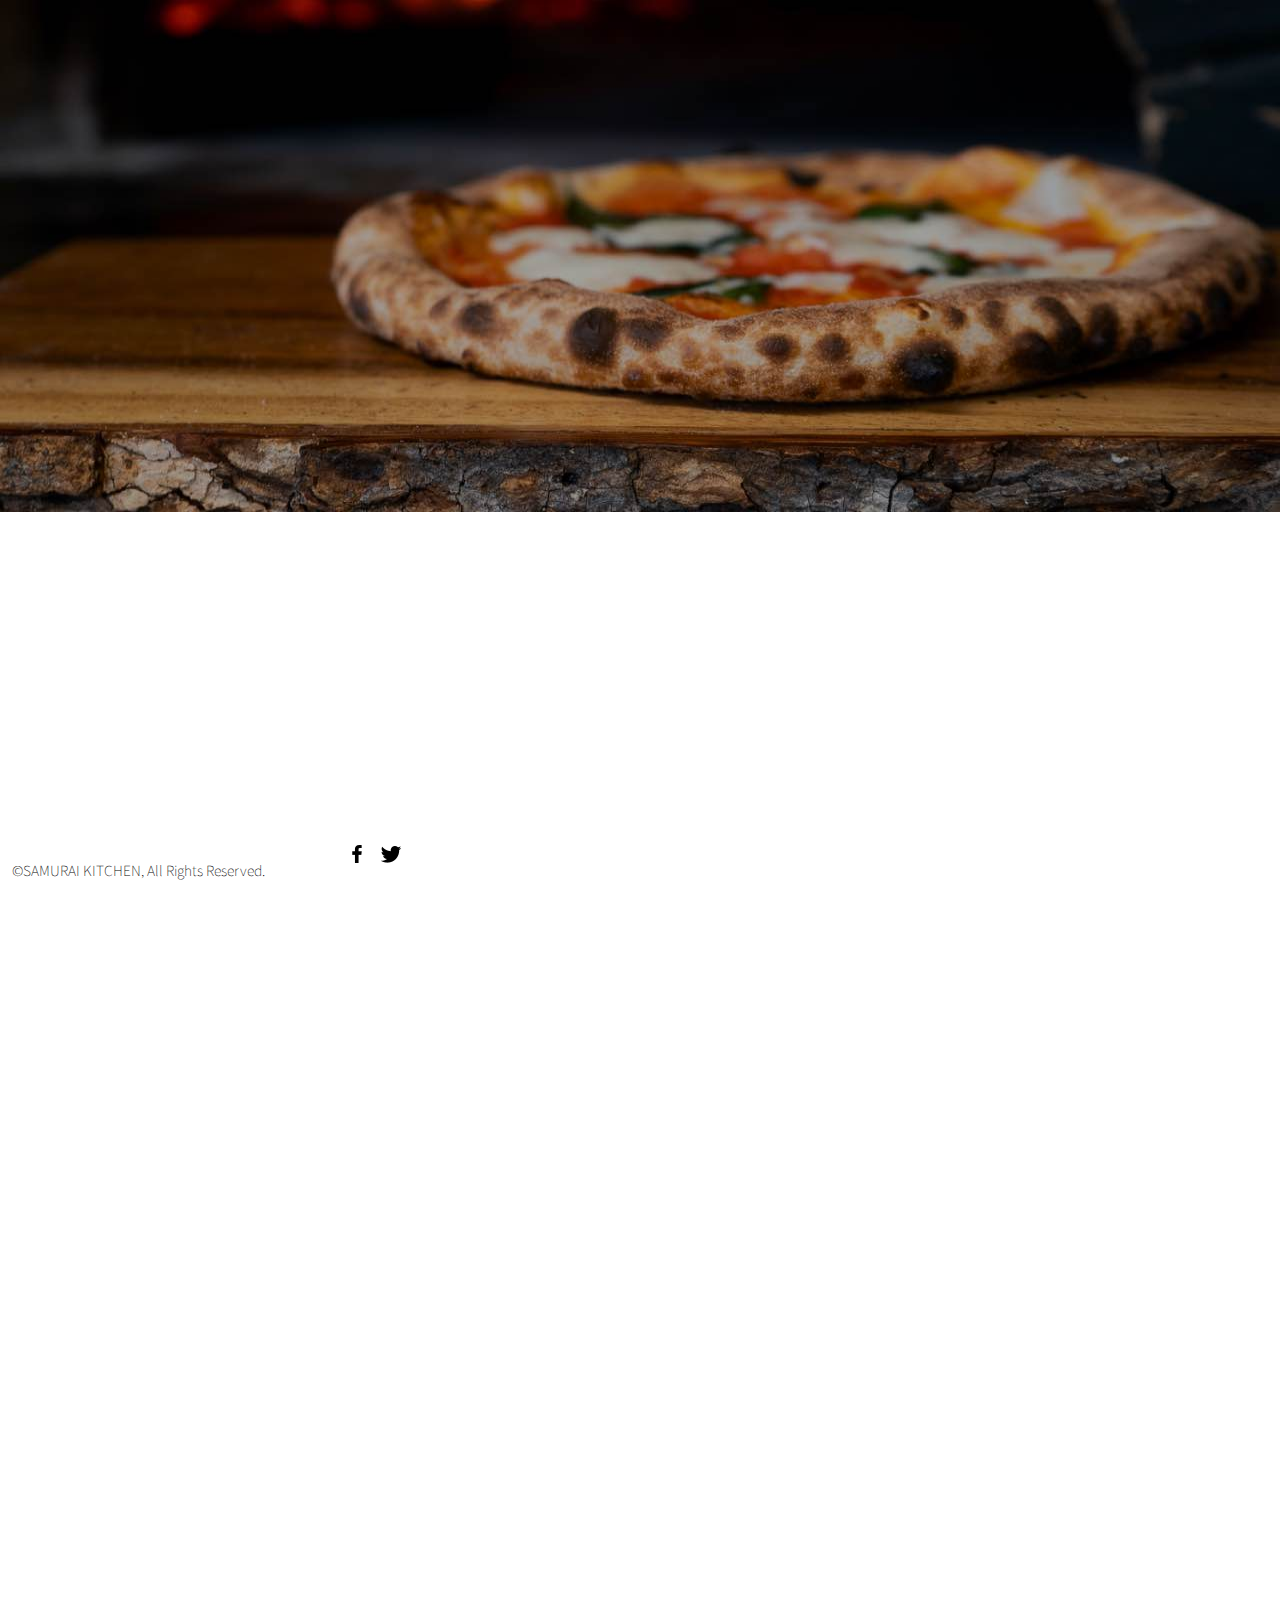
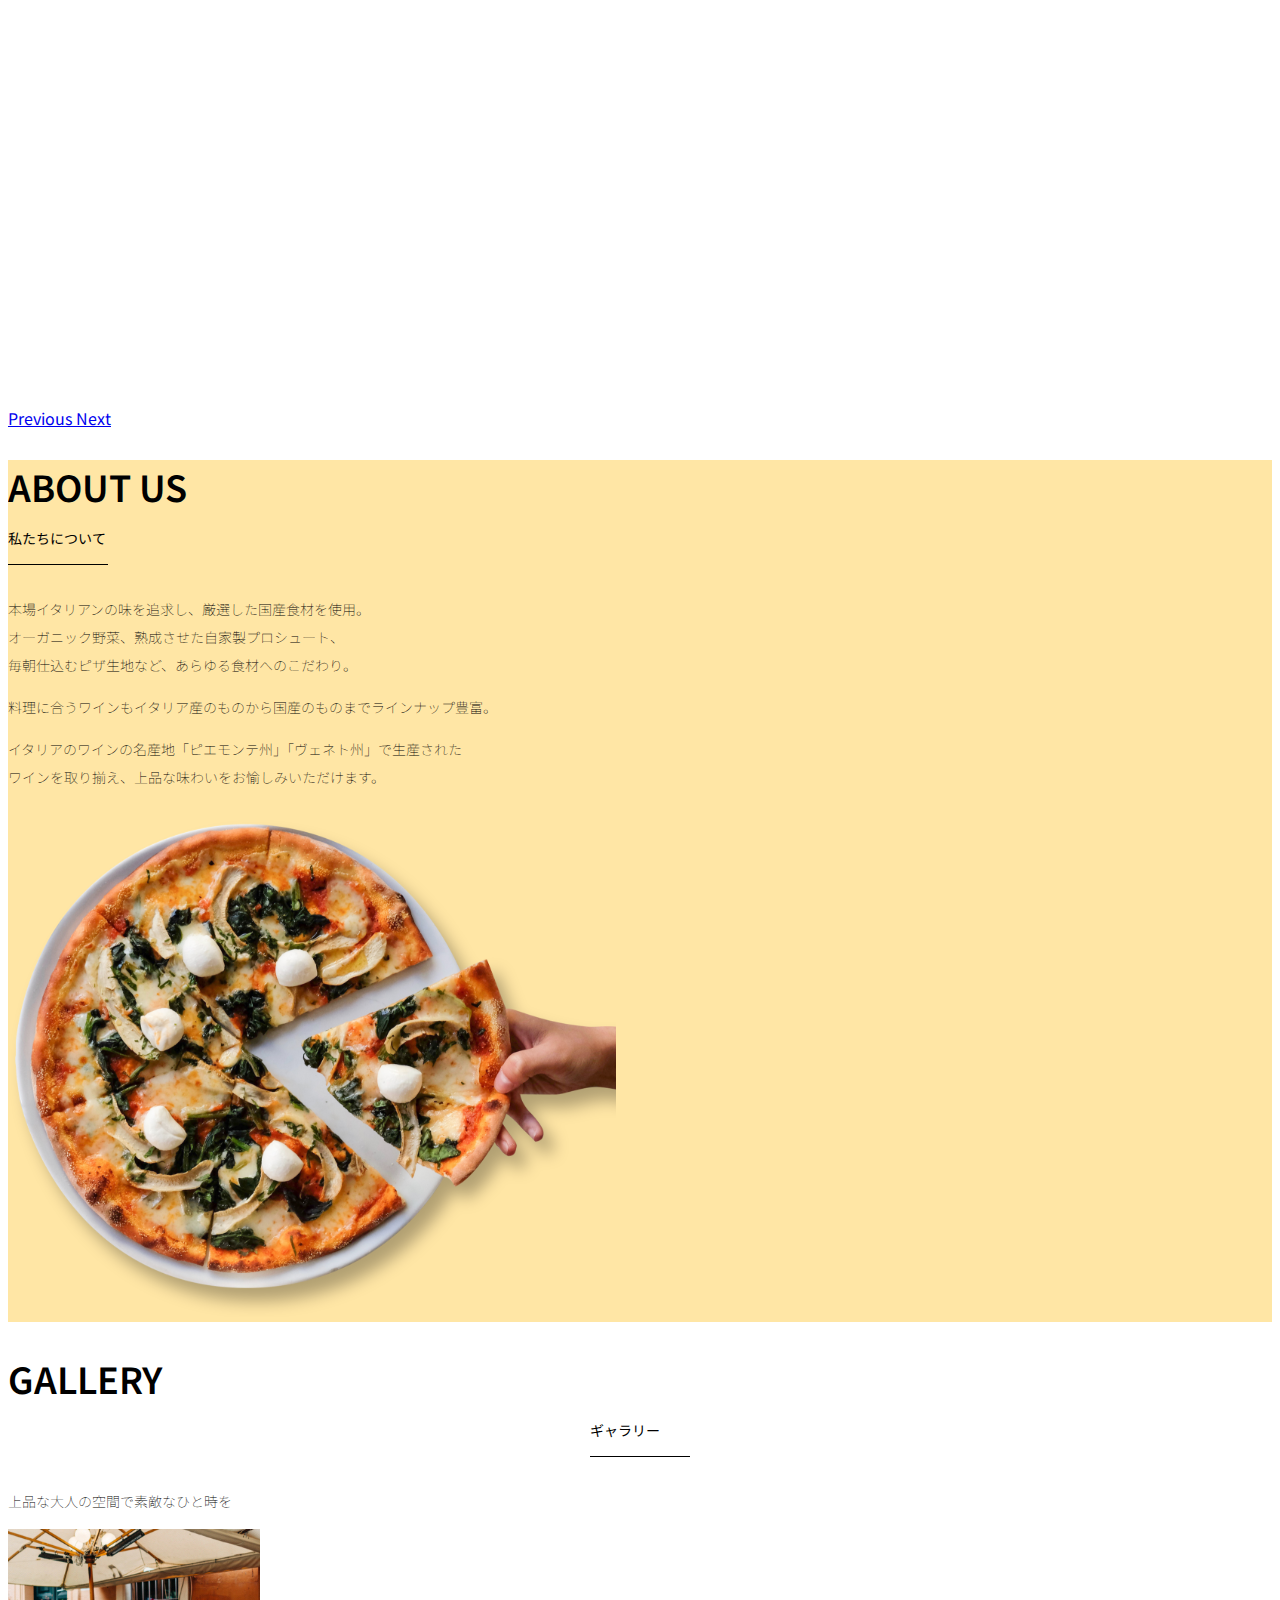
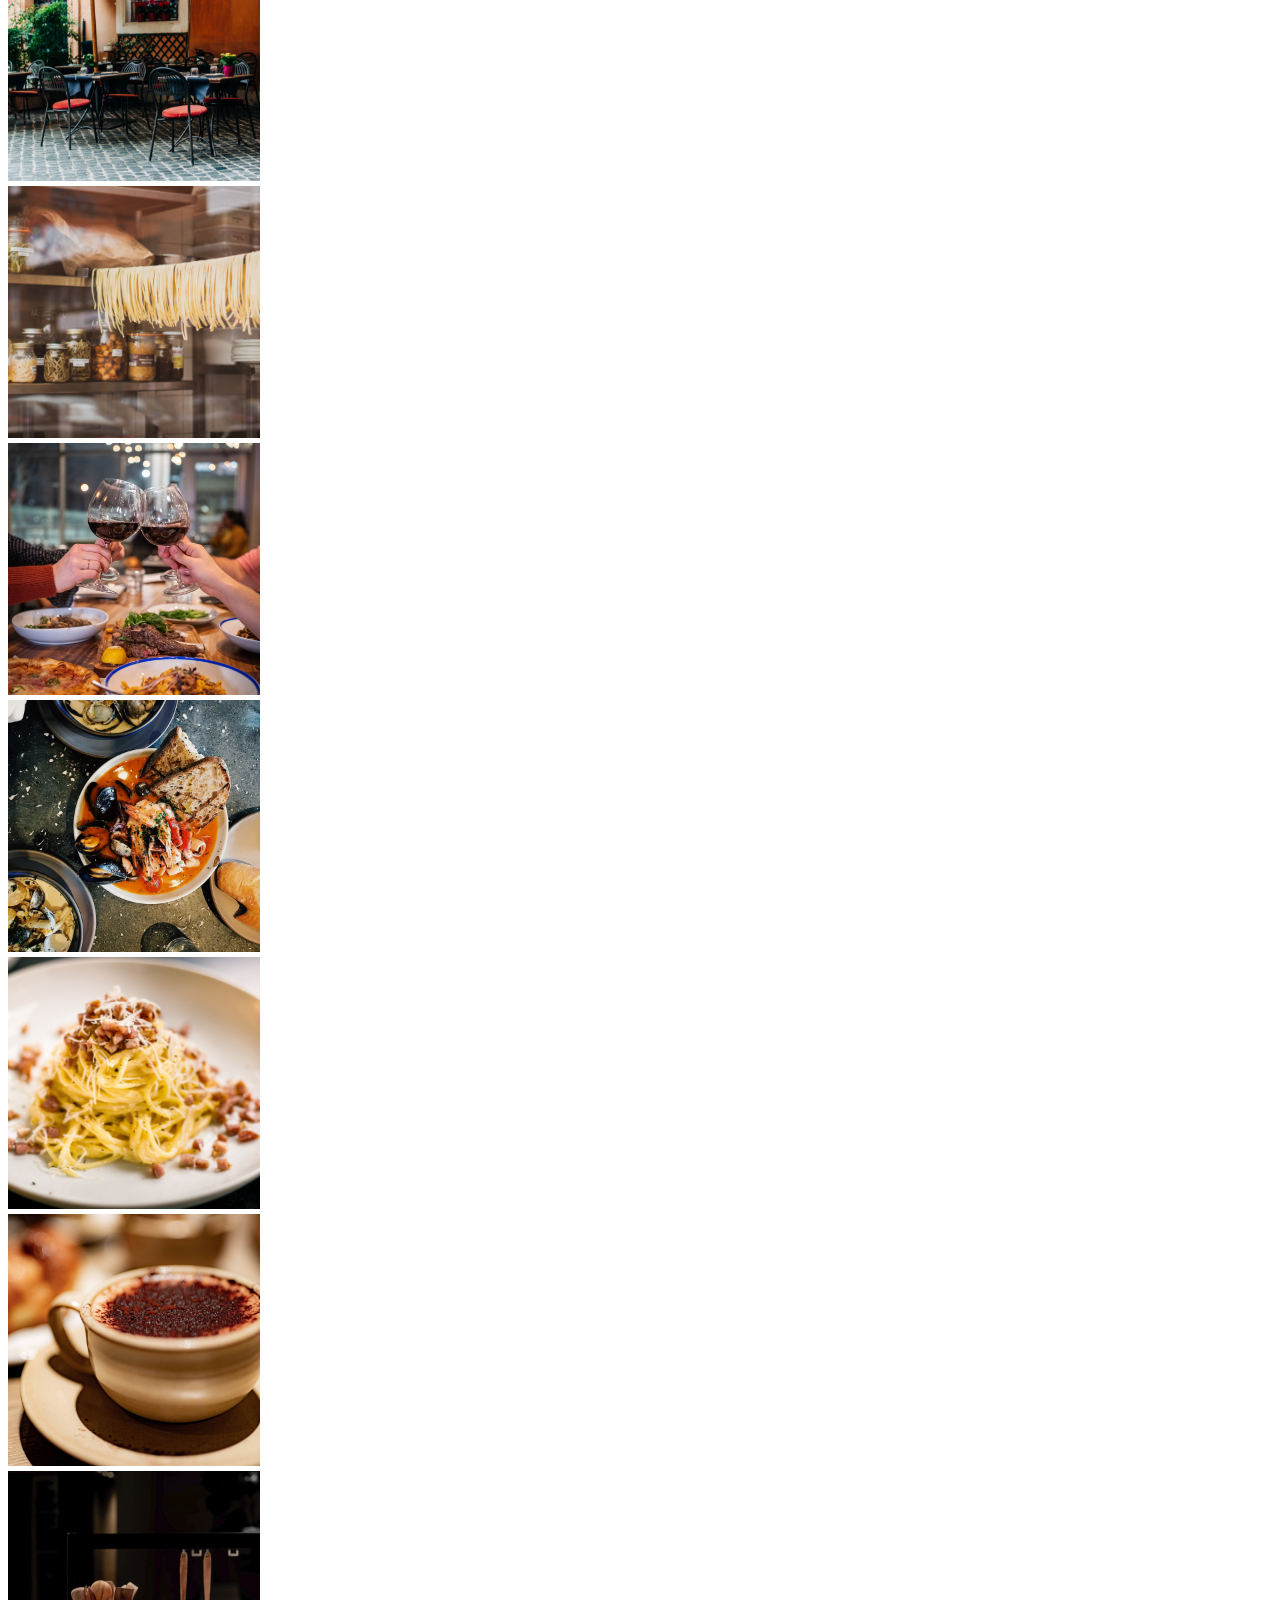
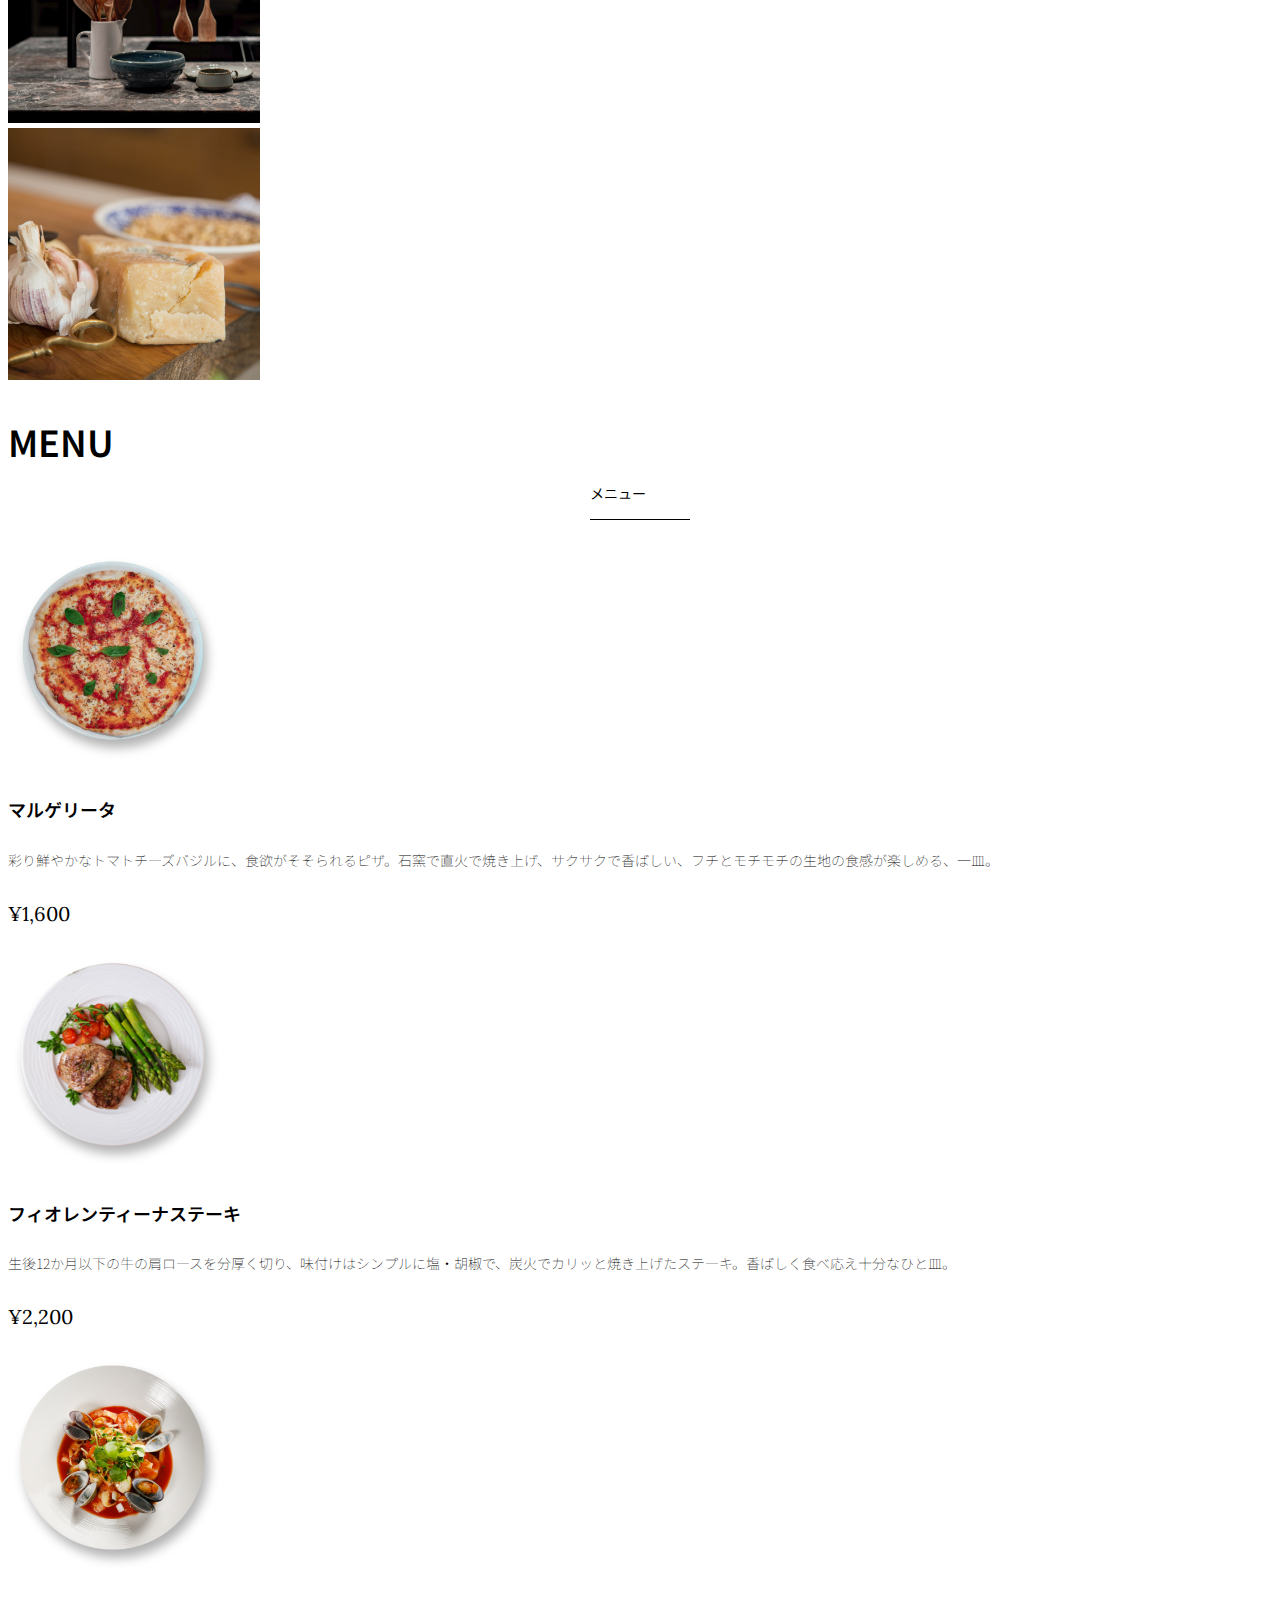
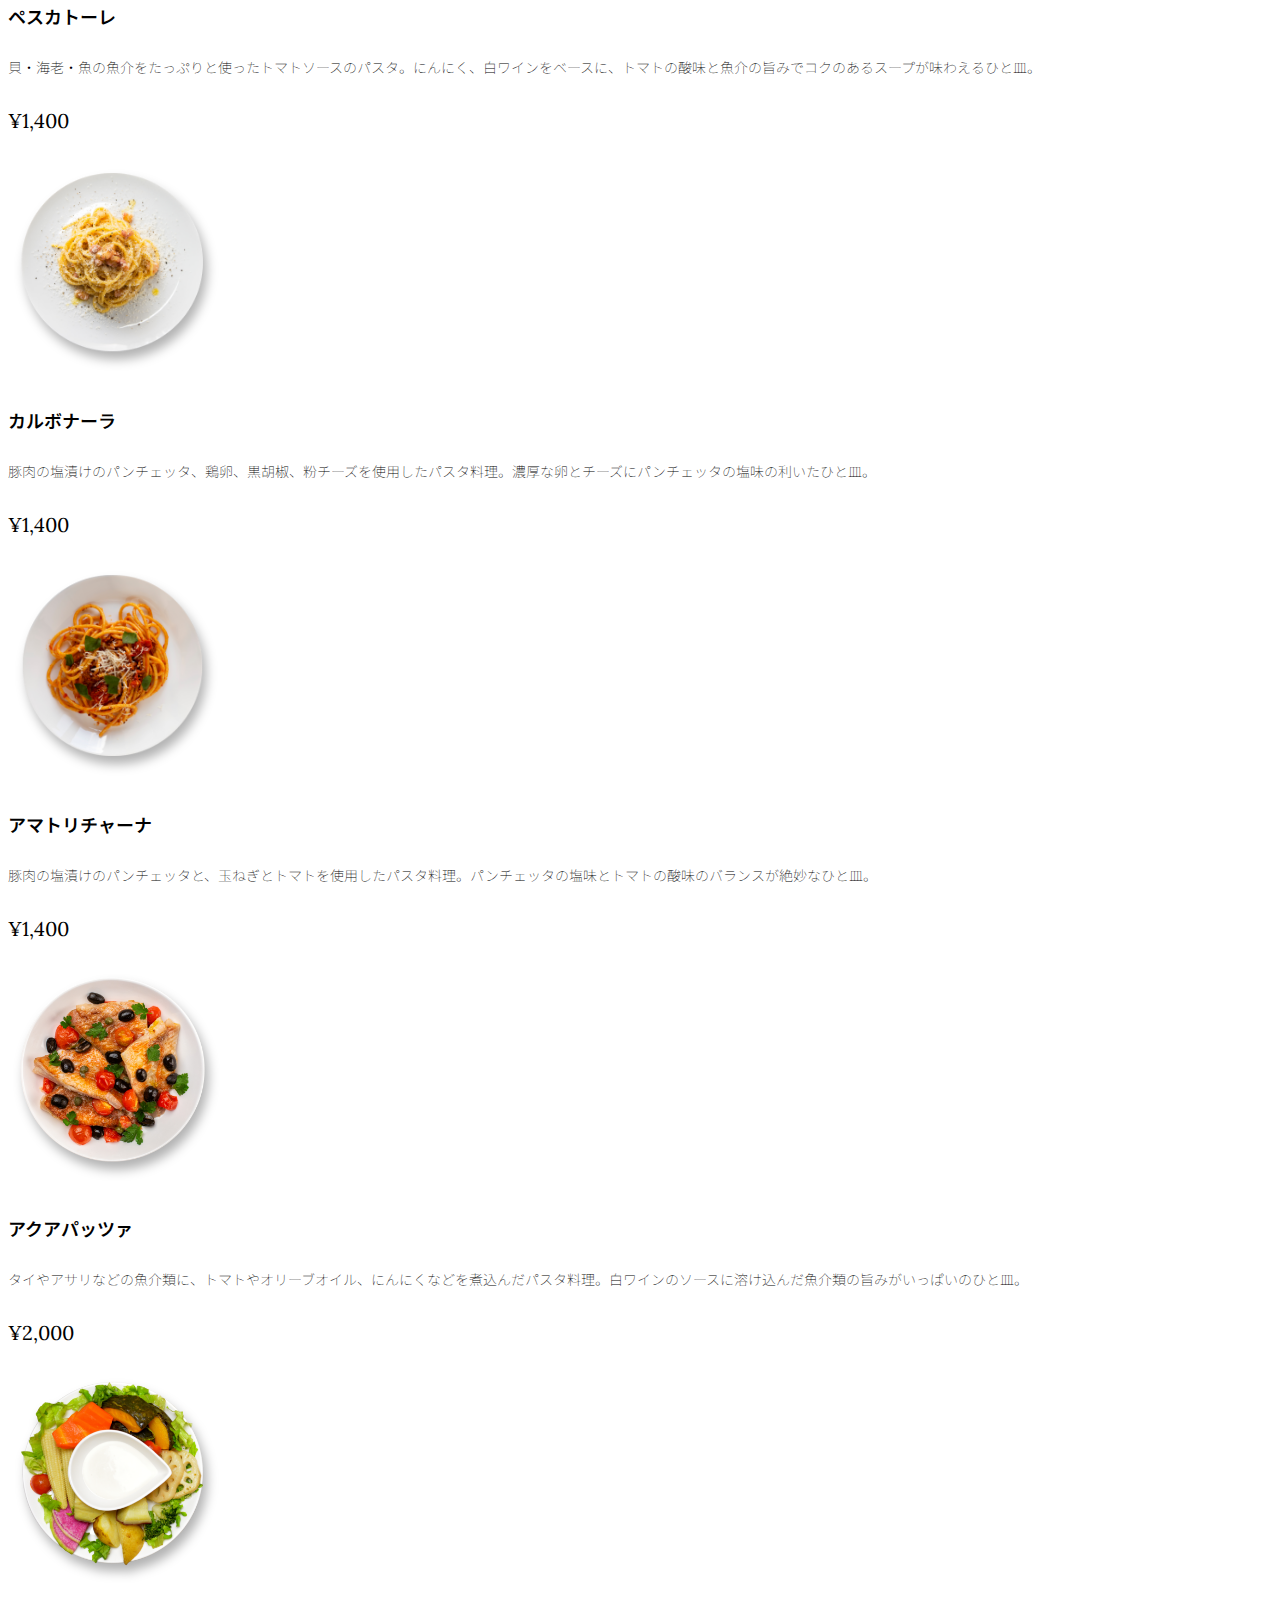
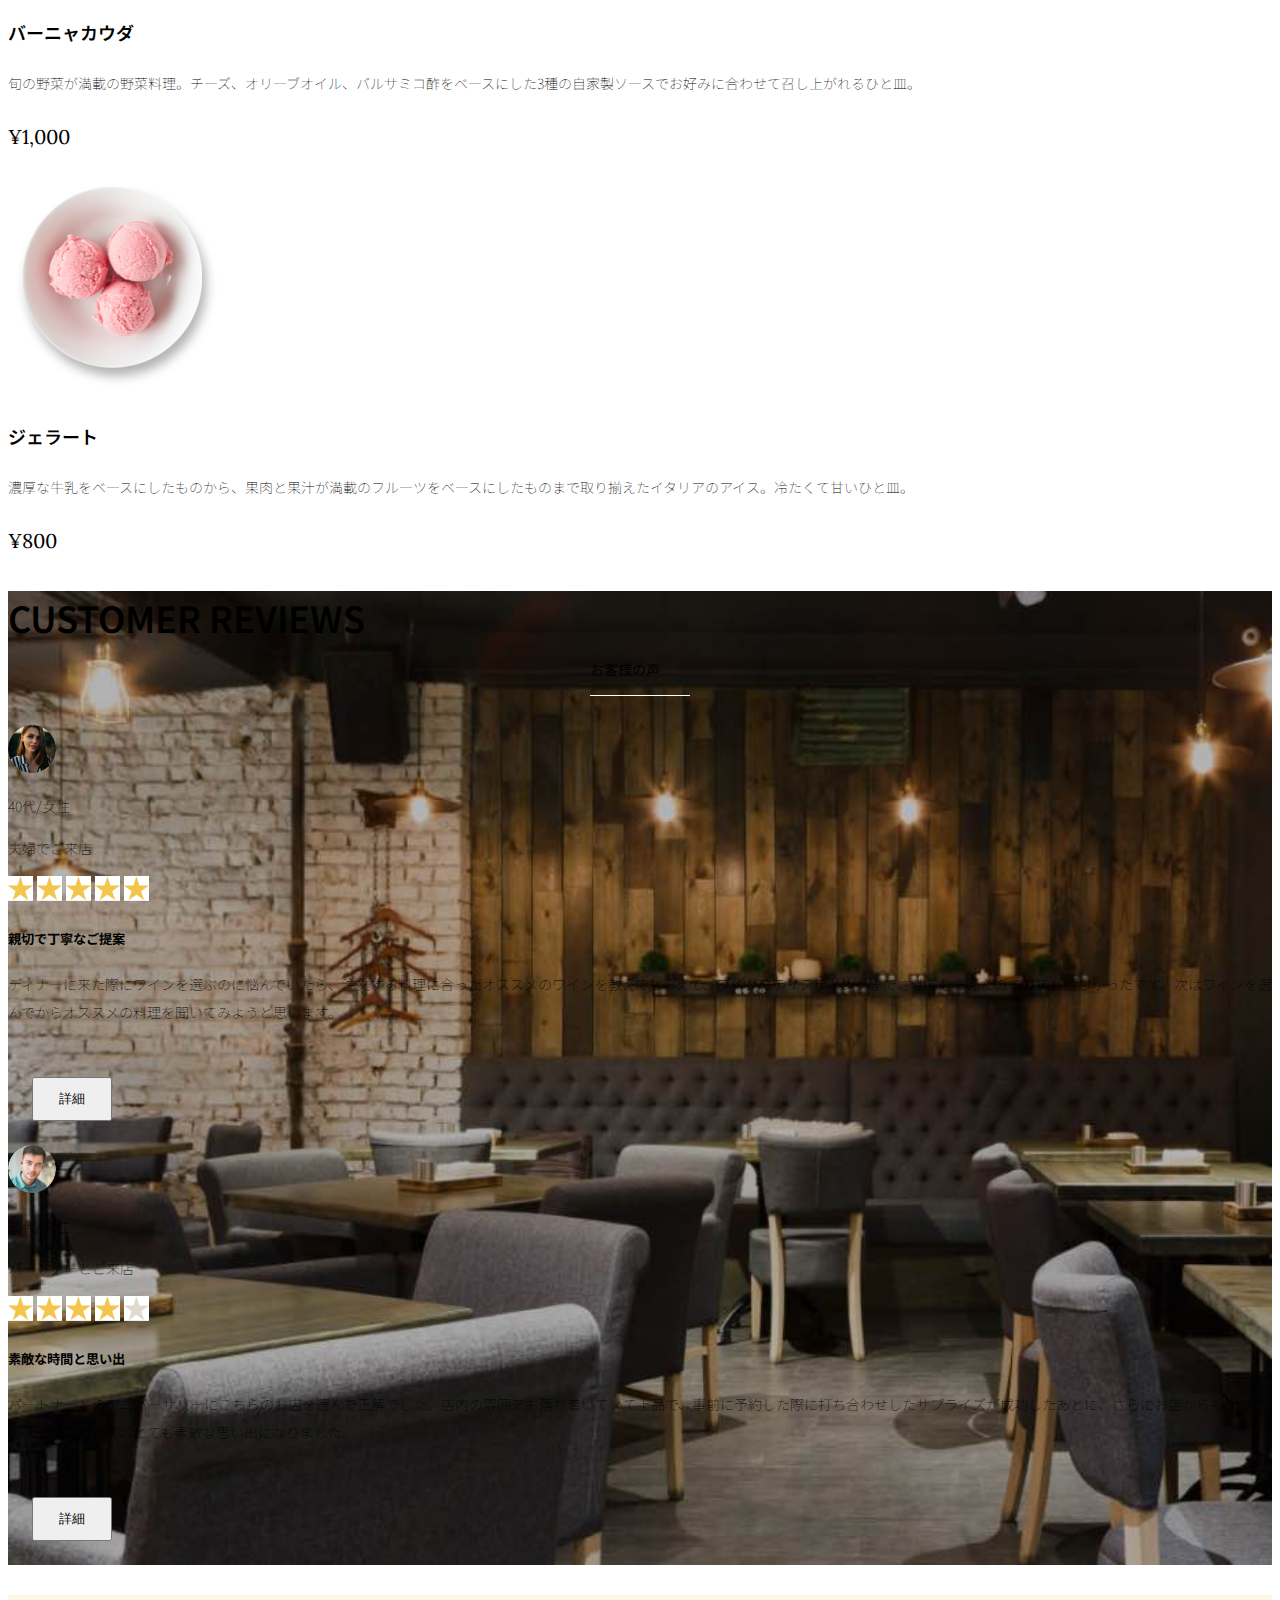
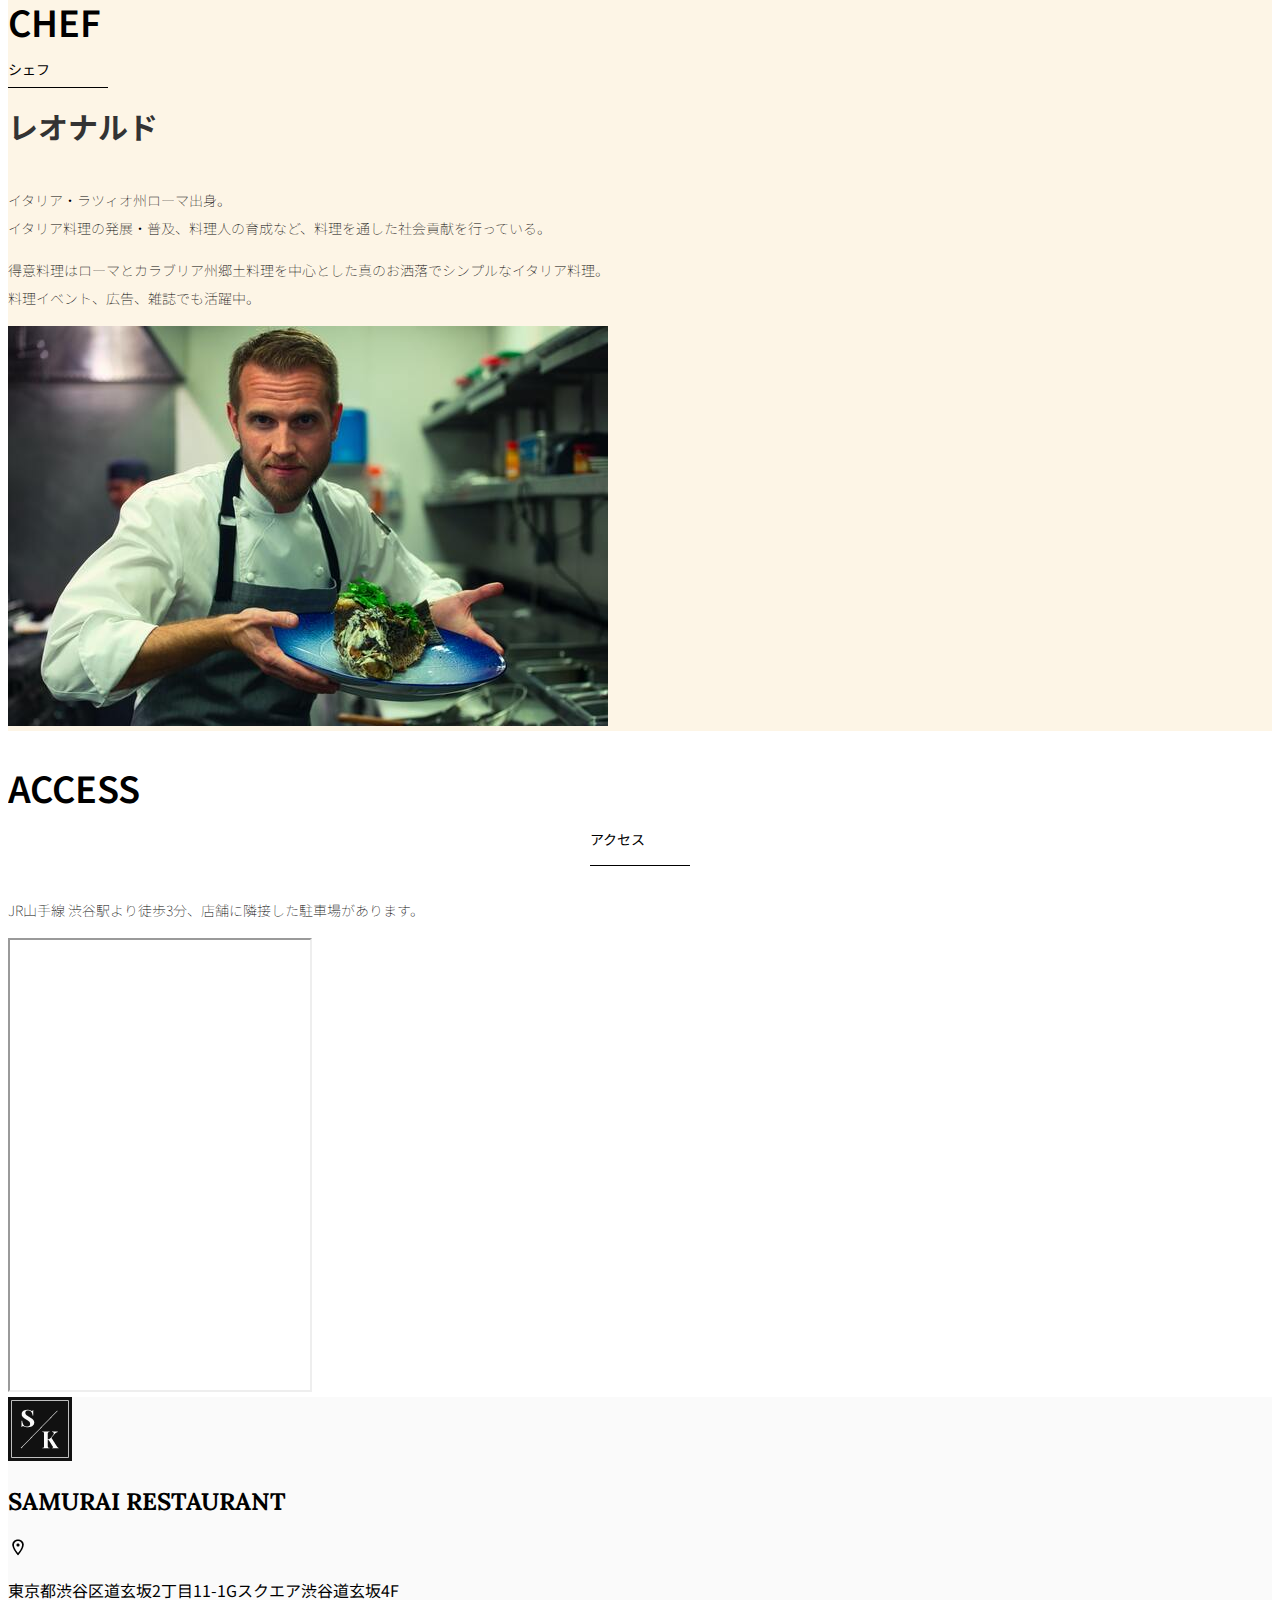
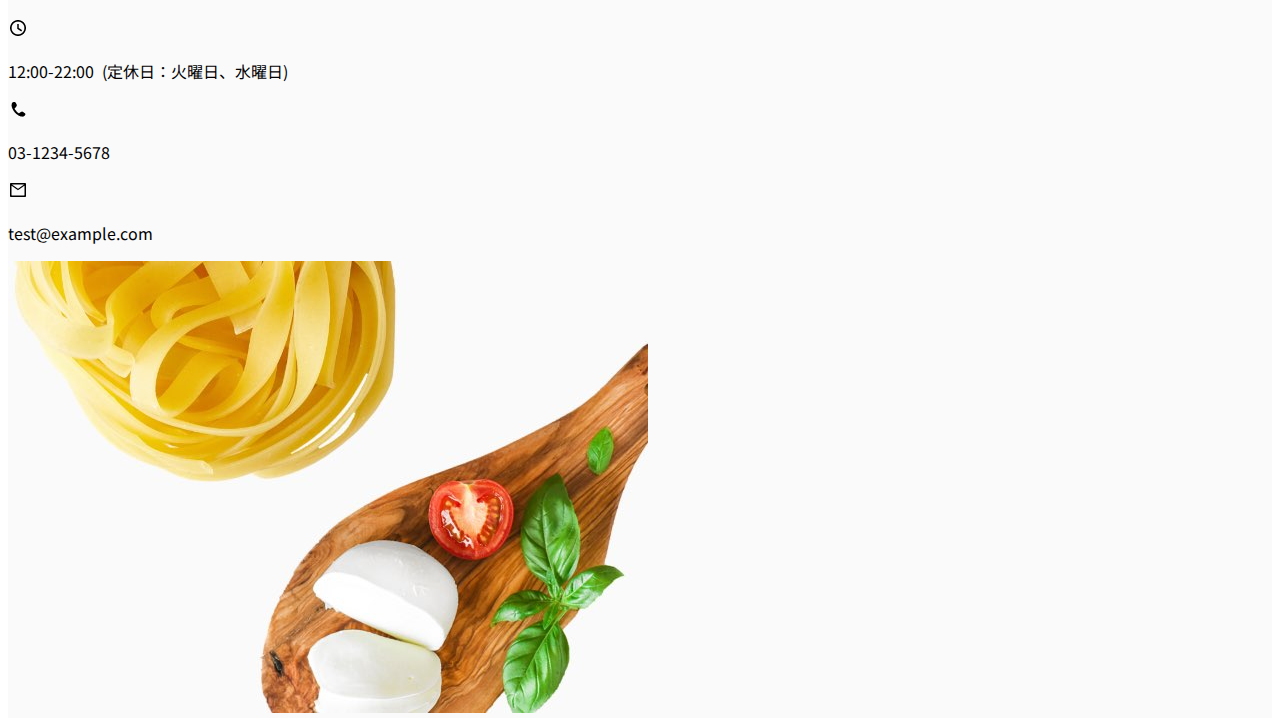
<file: kadai_015/index.html>
<!doctype html>
<html lang="ja">

<head>
  <meta charset="utf-8">
  <!--マルチデバイス対応-->
  <meta name="viewport" content="width=device-width, initial-scale=1">
  <meta name="viewport" content="width=device-width, initial-scale=1">
  <meta name="description" content="">
  <meta name="author" content="SAMURAI ENGINEER">
  <title>SAMURAI XD_HTML教材</title>
  <!--先にBootstrapのCSSを読み込む-->
  <!-- ************************************************ bootstrap.min.cssの読み込み -->
  <!--BootstrapのCSSの読み込み-->
  <link href="https://cdn.jsdelivr.net/npm/bootstrap@5.0.0-beta1/dist/css/bootstrap.min.css" rel="stylesheet"
    integrity="sha384-giJF6kkoqNQ00vy+HMDP7azOuL0xtbfIcaT9wjKHr8RbDVddVHyTfAAsrekwKmP1" crossorigin="anonymous">


  <!-- ************************************************ bootstrap.bundle.min.jsの読み込み -->
    <!-- BootstrapのJavaScriptライブラリの読み込み -->
  <script src="https://cdn.jsdelivr.net/npm/bootstrap@5.0.0-beta1/dist/js/bootstrap.bundle.min.js"
    integrity="sha384-ygbV9kiqUc6oa4msXn9868pTtWMgiQaeYH7/t7LECLbyPA2x65Kgf80OJFdroafW" crossorigin="anonymous" defer>
  </script>


  <!-- ************************************************ Google Font読み込み -->
  <link rel="preconnect" href="https://fonts.gstatic.com">
  <link href="https://fonts.googleapis.com/css2?family=Lora&display=swap" rel="stylesheet">
  <link href="https://fonts.googleapis.com/css2?family=Noto+Sans+JP:wght@300&display=swap" rel="stylesheet">


  <!-- ************************************************ Font Awesome -->
  <link rel="stylesheet" href="https://use.fontawesome.com/releases/v5.1.0/css/all.css"
    integrity="sha384-lKuwvrZot6UHsBSfcMvOkWwlCMgc0TaWr+30HWe3a4ltaBwTZhyTEggF5tJv8tbt" crossorigin="anonymous">


  <!--Bootstrapの読み込みのlinkタグよりも後ろに、style.cssを読み込むlinkタグを記述する-->  
  <!-- ************************************************今回作成する styles.cssの読み込み -->
  <link href="stylesheet/style.css" rel="stylesheet">


  <!-- ************************************************  -->
</head>

<body>
  <main>
    <!-- ************************************************ ナビゲーションバー開始 -->
    <nav class="navbar navbar-expand-lg">
     <div class="container">
       <a class="navbar-brand my_navbar_brand">
         <img class="img-fluid navbar_brand_logo" src="img/site_logo.png" alt="サイトアイコン"><span>SAMURAI KITCHEN</span>
       </a>
       <div class="navbar-toggler hamburger_menu" data-bs-toggle="collapse" data-bs-target="#navbarNav"
         　aria-controls="navbarNav" aria-expanded="false" aria-label="Toggle navigation">
         <input type="checkbox" id="hamburger_btn_check">
         <label for="hamburger_btn_check" class="hamburger_btn">
           <img class="btn_open" src="img/button_open.png" alt="ナビゲーションバーのボタン">
           <img class="btn_close" src="img/button_close.png" alt="ナビゲーションバーのボタン">
         </label>
       </div>
       <div class="collapse navbar-collapse justify-content-end" id="navbarNav">
         <ul class="navbar-nav">
           <li class="nav-item px-2">
             <a class="nav-link my_nav_link my-2" aria-current="page" href="#">HOME</a>
           </li>

           <li class="nav-item px-2">
             <a class="nav-link my_nav_link my-2" href="#about">ABOUT US</a>
           </li>

           <li class="nav-item px-2">
             <a class="nav-link my_nav_link my-2" href="#gallery">GALLERY</a>
           </li>

           <li class="nav-item px-2">
             <a class="nav-link my_nav_link my-2" href="#menu">MENU</a>
           </li>

           <li class="nav-item px-2">
             <a class="nav-link my_nav_link my-2" href="#review">CUSTOMER REVIEWS</a>
           </li>

           <li class="nav-item px-2">
              <a class="nav-link my_nav_link my-2" href="#chef">CHEF</a>
           </li>

           <li class="nav-item px-2">
             <a class="nav-link my_nav_link my-2" href="#access">ACCESS</a>
           </li>
             
         </ul>
       </div>
     </div>
   </nav>
    <!-- ************************************************ ナビゲーションバー終了 -->

    <!-- ************************************************ カルーセル開始 -->

    <!--カルーセル部分-->
   <!-- idのmyCarouselはインジケーター部分のdata-bs-targetと紐付く必要がある。mb-5で下方向に余白追加。 -->
    <div id="myCarousel" class="carousel slide mb-5" data-bs-ride="carousel">

    <!-- インジケーター部分 -->
     <ol class="carousel-indicators">
       <!-- この箇所と前述のidは紐付いている。data-bs-slide-toの番号がカルーセルの順番。 -->
        <li data-bs-target="#myCarousel" data-bs-slide-to="0" class="active"></li>
        <li data-bs-target="#myCarousel" data-bs-slide-to="1"></li>
        <li data-bs-target="#myCarousel" data-bs-slide-to="2"></li>
     </ol>

 <!-- carousel-inner：カルーセルのキャプションと背景画像の部分。現在は1枚目だけ表示。 -->
  <div class="carousel-inner">
    <div class="carousel-item active">
      <img src="img/slider-1.jpg" alt="SAMURAI KITCHEN-1">
      <div class="carousel-caption">
        <!--独自クラスで位置とフォントを変更-->
        <h1 class="my_carousel_caption">
          Welcome to<br>
          SAMURAI KITCHEIN
        </h1>
      </div>
    </div>

    <!-- カルーセル2枚目 -->
    <div class="carousel-item">
      <img src="img/slider-2.jpg" alt="サンプル画像">
      <div class="carousel-caption">
        <h1 class="my_carousel_caption">
          The fabulous combination of&nbsp;wine&nbsp;and&nbsp;food
        </h1>
      </div>
    </div>
    <!--カルーセル3枚目-->
    <div class="carousel-item">
   <img src="img/slider-3.jpg" alt="サンプル画像">
   <div class="carousel-caption">
     <h1 class="my_carousel_caption">Get the Italian taste<br>
       at the SAMURAI&nbsp;KITCHEN
     </h1>
   </div>
 </div>

  </div>
       <!-- コントロールボタン 左側 -->
    <a class="carousel-control-prev" href="#myCarousel" role="button" data-bs-slide="prev">
       <span class="carousel-control-prev-icon" aria-hidden="true"></span>
       <span class="visually-hidden">Previous</span>
     </a>

     <!-- コントロールボタン 右側 -->
     <a class="carousel-control-next" href="#myCarousel" role="button" data-bs-slide="next">
       <span class="carousel-control-next-icon" aria-hidden="true"></span>
       <span class="visually-hidden">Next</span>
     </a>
    </div>

    <!-- ************************************************ カルーセル終了 -->

    <!-- ************************************************ アバウトセクション開始 -->
<section class="about_us_bg" id="about">
  <div class="container py-5 mb-5">
    <div class="row">
      <div class="col-lg-6 text-left">
        <div class="py-5">
          <h2 class="section_title about mb-5">
            ABOUT US
          </h2>
          <p class="mb-2">
            本場イタリアンの味を追求し、厳選した国産食材を使用。<br>
            オーガニック野菜、熟成させた自家製プロシュート、<br>
            毎朝仕込むピザ生地など、あらゆる食材へのこだわり。<br>
          </p>
          <p class="mb-2">
            料理に合うワインもイタリア産のものから国産のものまでラインナップ豊富。<br>
          </p>
          <p class="mb-2">
            イタリアのワインの名産地「ピエモンテ州」「ヴェネト州」で生産された<br>
            ワインを取り揃え、上品な味わいをお愉しみいただけます。<br>
          </p>
        </div>
      </div>
      <div class="col-lg-6">
        <img src="img/img-about-us.png" class="img-fluid" alt="pizza">
      </div>
    </div>
  </div>
</section>
    <!-- ************************************************ アバウトセクション終了 -->

    <!-- ************************************************ ギャラリーセクション開始 -->
    <section id="gallery">
      <div class="container mb-5">
       <h2 class="mb-3 section_title gallery text-center">GALLERY</h2>
       <p class="text-center mb-5">
         上品な大人の空間で素敵なひと時を
       </p>

       <div class="row">
         <div class="col-6 col-lg-3 mb-4 d-flex justify-content-center">
           <img class="img-fluid" src="img/gallery-1.jpg" alt="サンプル画像">
         </div>

         <div class="col-6 col-lg-3 mb-4 d-flex justify-content-center">
           <img class="img-fluid" src="img/gallery-2.jpg" alt="サンプル画像">
         </div>

         <div class="col-6 col-lg-3 mb-4 d-flex justify-content-center">
           <img class="img-fluid" src="img/gallery-3.jpg" alt="サンプル画像">
         </div>

         <div class="col-6 col-lg-3 mb-4 d-flex justify-content-center">
           <img class="img-fluid" src="img/gallery-4.jpg" alt="サンプル画像">
         </div>

         <div class="col-6 col-lg-3 mb-4 d-flex justify-content-center">
           <img class="img-fluid" src="img/gallery-5.jpg" alt="サンプル画像">
         </div>

         <div class="col-6 col-lg-3 mb-4 d-flex justify-content-center">
           <img class="img-fluid" src="img/gallery-6.jpg" alt="サンプル画像">
         </div>

         <div class="col-6 col-lg-3 mb-4 d-flex justify-content-center">
           <img class="img-fluid" src="img/gallery-7.jpg" alt="サンプル画像">
         </div>

         <div class="col-6 col-lg-3 mb-4 d-flex justify-content-center">
           <img class="img-fluid" src="img/gallery-8.jpg" alt="サンプル画像">
         </div>

       </div>
     </div>

    </section>
    <!-- ************************************************ ギャラリーセクション終了 -->

    <!-- ************************************************ メニューセクション -->
    <section id="menu">
      <div class="container">
        <div class="row">
          <div class="col-lg-12">
            <h2 class="section_title menu text-center mb-5">MENU</h2>
          </div>
        </div>
      </div>

      <div class="container mb-5">
        <div class="row">
          <div class="col-12 col-lg-6">
            <div class="row g-0 mb-4">
              <div class="col-12 col-lg-5 text-center">
                <img src="img/margherita.png" class="img-fluid" alt="マルゲリータ">
              </div>
              <div class="col-12 col-lg-7 p-4">
              <h4 class="mb-0 menu_title">マルゲリータ</h4>
                <p class="my-auto">彩り鮮やかなトマトチーズバジルに、食欲がそそられるピザ。石窯で直火で焼き上げ、サクサクで香ばしい、フチとモチモチの生地の食感が楽しめる、一皿。</p>
                <p class="menu_price">¥1,600</p>
              </div>
            </div>
          </div>

          <div class="col-12 col-lg-6">
            <div class="row g-0 mb-4">
              <div class="col-12 col-lg-5 text-center">
              <img src="img/steak.png" class="img-fluid" alt="フィオレンティーナステーキ">
              </div>
              <div class="col-12 col-lg-7 p-4">
                <h4 class="mb-0 menu_title">フィオレンティーナステーキ</h4>
                <p class="my-auto">生後12か月以下の牛の肩ロースを分厚く切り、味付けはシンプルに塩・胡椒で、炭火でカリッと焼き上げたステーキ。香ばしく食べ応え十分なひと皿。</p>
                <p class="menu_price">¥2,200</p>
              </div>
            </div>
          </div>

          <div class="col-12 col-lg-6">
            <div class="row g-0 mb-4">
              <div class="col-12 col-lg-5 text-center">
                <img src="img/pescatore.png" class="img-fluid" alt="ペスカトーレ">
              </div>
              <div class="col-12 col-lg-7 p-4">
                <h4 class="mb-0 menu_title">ペスカトーレ</h4>
                <p class="my-auto">貝・海老・魚の魚介をたっぷりと使ったトマトソースのパスタ。にんにく、白ワインをベースに、トマトの酸味と魚介の旨みでコクのあるスープが味わえるひと皿。</p>
                <p class="menu_price">¥1,400</p>
              </div>
            </div>
          </div>

          <div class="col-12 col-lg-6">
            <div class="row g-0 mb-4">
              <div class="col-12 col-lg-5 text-center">
                <img src="img/carbonara.png" class="img-fluid" alt="カルボナーラ">
              </div>
              <div class="col-12 col-lg-7 p-4">
                <h4 class="mb-0 menu_title">カルボナーラ</h4>
                <p class="my-auto">豚肉の塩漬けのパンチェッタ、鶏卵、黒胡椒、粉チーズを使用したパスタ料理。濃厚な卵とチーズにパンチェッタの塩味の利いたひと皿。</p>
                <p class="menu_price">¥1,400</p>
              </div>
            </div>
          </div>

          <div class="col-12 col-lg-6">
            <div class="row g-0 mb-4">
              <div class="col-12 col-lg-5 text-center">
                <img src="img/amatriciana.png" class="img-fluid" alt="アマトリチャーナ">
              </div>
              <div class="col-12 col-lg-7 p-4">
                <h4 class="mb-0 menu_title">アマトリチャーナ</h4>
                <p class="my-auto">豚肉の塩漬けのパンチェッタと、玉ねぎとトマトを使用したパスタ料理。パンチェッタの塩味とトマトの酸味のバランスが絶妙なひと皿。</p>
                <p class="menu_price">¥1,400</p>
              </div>
            </div>
          </div>

          <div class="col-12 col-lg-6">
            <div class="row g-0 mb-4">
              <div class="col-12 col-lg-5 text-center">
                <img src="img/acqua-pazza.png" class="img-fluid" alt="アクアパッツァ">
              </div>
              <div class="col-12 col-lg-7 p-4">
                <h4 class="mb-0 menu_title">アクアパッツァ</h4>
                <p class="my-auto">タイやアサリなどの魚介類に、トマトやオリーブオイル、にんにくなどを煮込んだパスタ料理。白ワインのソースに溶け込んだ魚介類の旨みがいっぱいのひと皿。</p>
                <p class="menu_price">¥2,000</p>
              </div>
            </div>
          </div>

          <div class="col-12 col-lg-6">
            <div class="row g-0 mb-4">
              <div class="col-12 col-lg-5 text-center">
                <img src="img/bagna-cauda.png" class="img-fluid" alt="バーニャカウダ">
              </div>
              <div class="col-12 col-lg-7 p-4">
                <h4 class="mb-0 menu_title">バーニャカウダ</h4>
                <p class="my-auto">旬の野菜が満載の野菜料理。チーズ、オリーブオイル、バルサミコ酢をベースにした3種の自家製ソースでお好みに合わせて召し上がれるひと皿。</p>
                <p class="menu_price">¥1,000</p>
              </div>
            </div>
          </div>

          <div class="col-12 col-lg-6">
            <div class="row g-0 mb-4">
              <div class="col-12 col-lg-5 text-center">
                <img src="img/gelato.png" class="img-fluid" alt="ジェラート">
              </div>
              <div class="col-12 col-lg-7 p-4">
                <h4 class="mb-0 menu_title">ジェラート</h4>
                <p class="my-auto">濃厚な牛乳をベースにしたものから、果肉と果汁が満載のフルーツをベースにしたものまで取り揃えたイタリアのアイス。冷たくて甘いひと皿。</p>
                <p class="menu_price">¥800</p>
              </div>
            </div>
          </div>
        </div>
      </div>
    </section>
    <!-- ************************************************ メニューセクション終了 -->

    <!-- ************************************************ レビューセクション開始 -->
    <section id="review">
      <div class="review_wrapper">
        <div class="container py-5 mb-5">
          <div class="text-center mb-5">
            <h2 class="section_title review text-center text-white">CUSTOMER REVIEWS</h2>
          </div>
          <div class="row pb-5 justify-content-center">
            <div class="col-12 col-lg-5 mt-3">
              <div class="bg-white h_420">
                <div class="p-4">
                  <div class="d-flex align-items-center">
                    <img src="img/customer-woman.png" class="reviewer_img" alt="サンプル画像">
                    <div>
                      <p class="my-0">40代/女性</p>
                      <p class="my-0">夫婦でご来店</p>
                    </div>
                  </div>
                  <div class="my-3">
                    <img src="img/star-point.png" class="star_img" alt="star">
                    <img src="img/star-point.png" class="star_img" alt="star">
                    <img src="img/star-point.png" class="star_img" alt="star">
                    <img src="img/star-point.png" class="star_img" alt="star">
                    <img src="img/star-point.png" class="star_img" alt="star">
                  </div>
                  <h5>親切で丁寧なご提案</h5>
                  <p>
                    ディナーに来た際にワインを選ぶのに悩んでいたら、注文する料理に合ったオススメのワインを教えてもらえて、ワインのテイスティングまでさせてもらえたのでとても嬉しかったです。次はワインを選んでからオススメの料理を聞いてみようと思います。
                  </p>
                  <button type="button" class="btn btn-warning shadow fix_bottom">詳細</button>
                </div>
              </div>
            </div>
            <div class="col-12 col-lg-5 mt-3">
              <div class="bg-white h_420">
                <div class="p-4">
                  <div class="d-flex align-items-center">
                    <img src="img/customer-man.png" class="reviewer_img" alt="サンプル画像">
                    <div>
                      <p class="my-0">30代/男性</p>
                      <p class="my-0">パートナーとご来店</p>
                    </div>
                  </div>
                  <div class="my-3">
                    <img src="img/star-point.png" class="star_img" alt="star">
                    <img src="img/star-point.png" class="star_img" alt="star">
                    <img src="img/star-point.png" class="star_img" alt="star">
                    <img src="img/star-point.png" class="star_img" alt="star">
                    <img src="img/star-no-point.png" class="star_img" alt="no-star">
                  </div>
                  <h5>素敵な時間と思い出</h5>
                  <p>
                    パートナーとのアニバーサリーにこちらのお店を選んで正解でした。店内の雰囲気も落ち着いていて上品で、事前に予約した際に打ち合わせしたサプライズが成功したあとに、さらにお店からもサプライズをいただけて、とても素敵な思い出になりました。
                  </p>
                  <button type="button" class="btn btn-warning shadow fix_bottom">詳細</button>
                </div>
              </div>
            </div>
          </div>
        </div>
      </div>
    </section> 
    <!-- ************************************************ レビューセクション終了 -->
     <section id="chef">
  <div class="container">
    <div class="row">
          <div class="col-lg-6 text-left">
            <div class="py-5">
              <h2 class="section_title chef mb-5">
            CHEF
              </h2>
              <p class="chef-name">レオナルド</p>

                <p class="mb-2">
                  イタリア・ラツィオ州ローマ出身。<br>
                  イタリア料理の発展・普及、料理人の育成など、料理を通した社会貢献を行っている。</p>
                <p class="mb-2">
                  得意料理はローマとカラブリア州郷土料理を中心とした真のお洒落でシンプルなイタリア料理。<br>
                  料理イベント、広告、雑誌でも活躍中。
                </p>
            </div>
          </div>
          <div class="col-lg-6">
            <img src="img/chef.jpg" class="img-fluid" alt="chef">
          </div>
      </div>
    </div>
  </div>
  </section>

    <!-- ************************************************ アクセスセクション開始 -->
    <section id="access">
      <div class="container">

        <div class="row">
          <div class="col-lg-12 text-center mb-5">
            <h2 class="section_title text-center access mb-5">ACCESS</h2>
            <p>JR山手線 渋谷駅より徒歩3分、店舗に隣接した駐車場があります。</p>
          </div>
        </div> 
      </div>

      <div class="container mb-5 px-2">
        <!--この部分にマップを配置-->
        <iframe 
          src="https://www.google.com/maps/embed?pb=!1m18!1m12!1m3!1d3241.2806732290146!2d139.7494883!3d35.6700904!2m3!1f0!2f0!3f0!3m2!1i1024!2i768!4f13.1!3m3!1m2!1s0x60188b602972bb83%3A0xa6b553df33a5bd04!2zU0FNVVJBSSBFTkdJTkVFUiDkvo3jgqjjg7Pjgrjjg4vjgqI!5e0!3m2!1sja!2sjp!4v1758006438714!5m2!1sja!2sjp" 
          class="w-100" style="height:50vh" loading="lazy"></iframe>
      </div>
    </section>
    <!-- ************************************************ アクセスセクション終了 -->


    <!-- ************************************************ フッター開始 -->
     <footer id="footer">
      <div class="container">
        <div class="row">
          <div class="col-12 col-lg-6 position-relative">
            <div class="row pt-5">
              <div class="col-lg-2 text-center my-3">
                <img class="img-fluid footer_brand_logo" src="img/site_logo.png" alt="サンプル画像">
              </div>
              <div class="col-lg-10 align-self-center my-3">
                <h2 class="m-0 footer_text">SAMURAI RESTAURANT</h2>
              </div>
            </div>

            <div class="restaurant_info py-3">
              <div class="d-flex mb-3">
                <img src="img/icon-Marker.png" alt="marker">
                <p class="p-0 m-0">東京都渋谷区道玄坂2丁目11-1Gスクエア渋谷道玄坂4F</p>
              </div>
              <div class="d-flex mb-3">
                <img src="img/icon-Clock.png" alt="clock">
                <p class="p-0 m-0">12:00-22:00&nbsp;&nbsp;(定休日：火曜日、水曜日)</p>
              </div>
              <div class="d-flex mb-3">
                <img src="img/icon-Phone.png" alt="phone">
                <p class="p-0 m-0">03-1234-5678</p>
              </div>
              <div class="d-flex mb-3">
                <img src="img/icon-Mail.png" alt="mail">
                <p class="p-0 m-0">test@example.com</p>
              </div>
            </div>

            <div class="copy_right align-items-center">
              <p>
                ©SAMURAI KITCHEN, All Rights Reserved.
              </p>
              <img src="img/icon-facebook.png" class="sns_img" alt="facebook">
              <img src="img/icon-twitter.png" class="sns_img" alt="twitter">
            </div>
          </div>

          <div class="col-12 col-lg-6 d-none d-lg-block">
            <img src="img/background-footer.jpg" alt="背景画像">
          </div>
        </div>
      </div>
    </footer>
    <!-- ************************************************ フッター終了 -->
  </main>
</body>

</html>
</file>
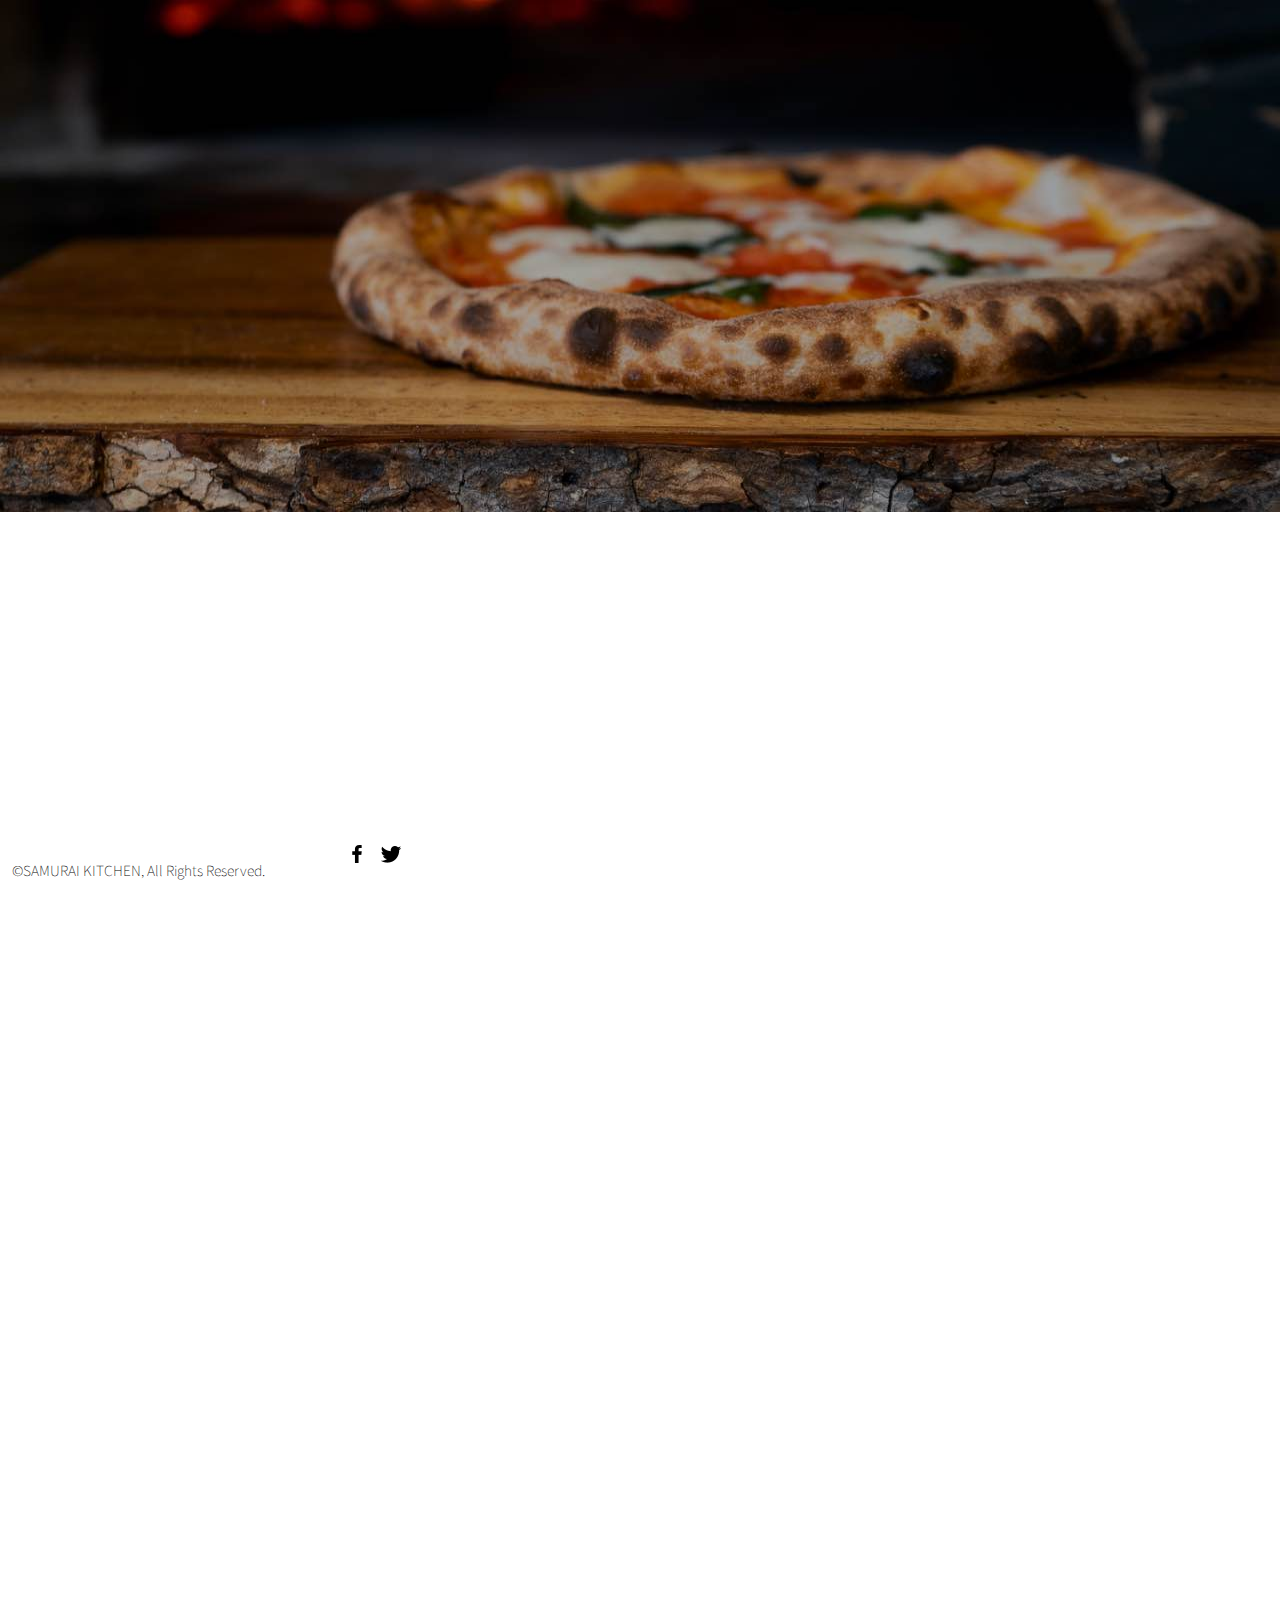
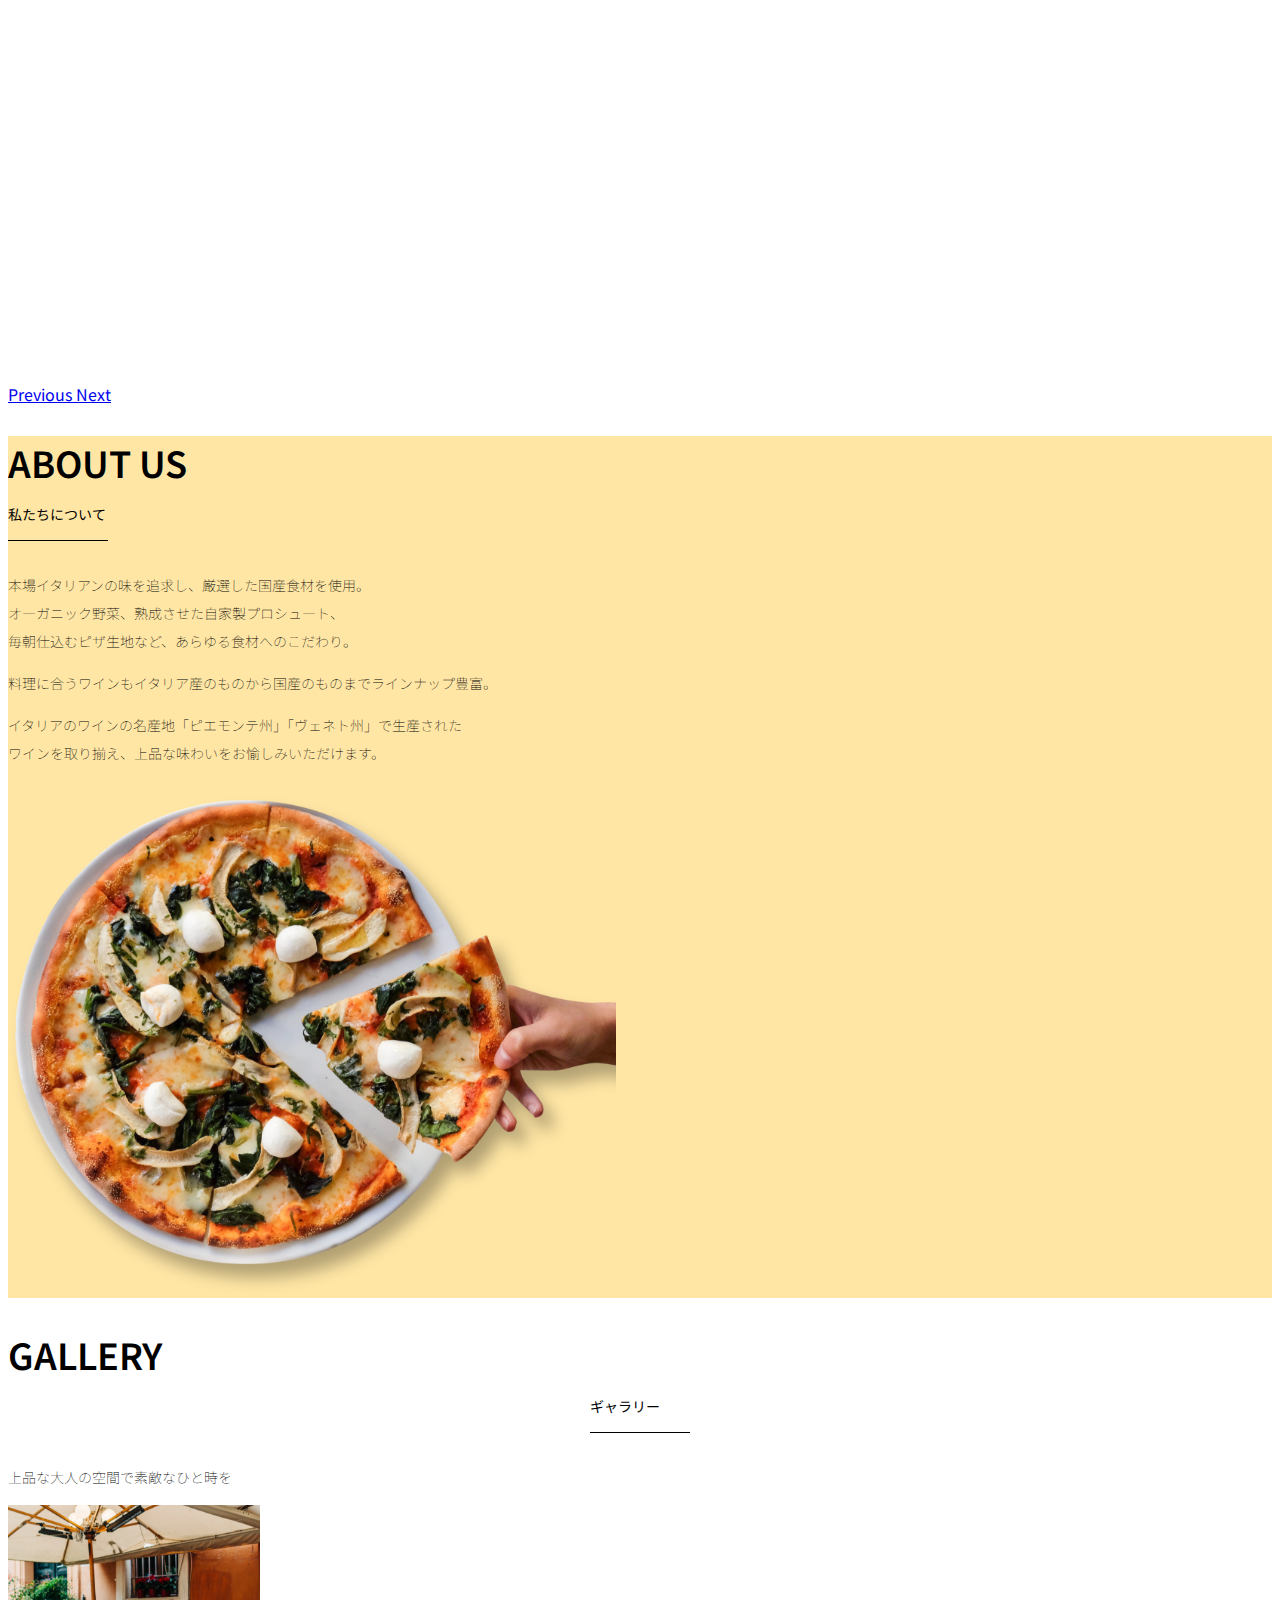
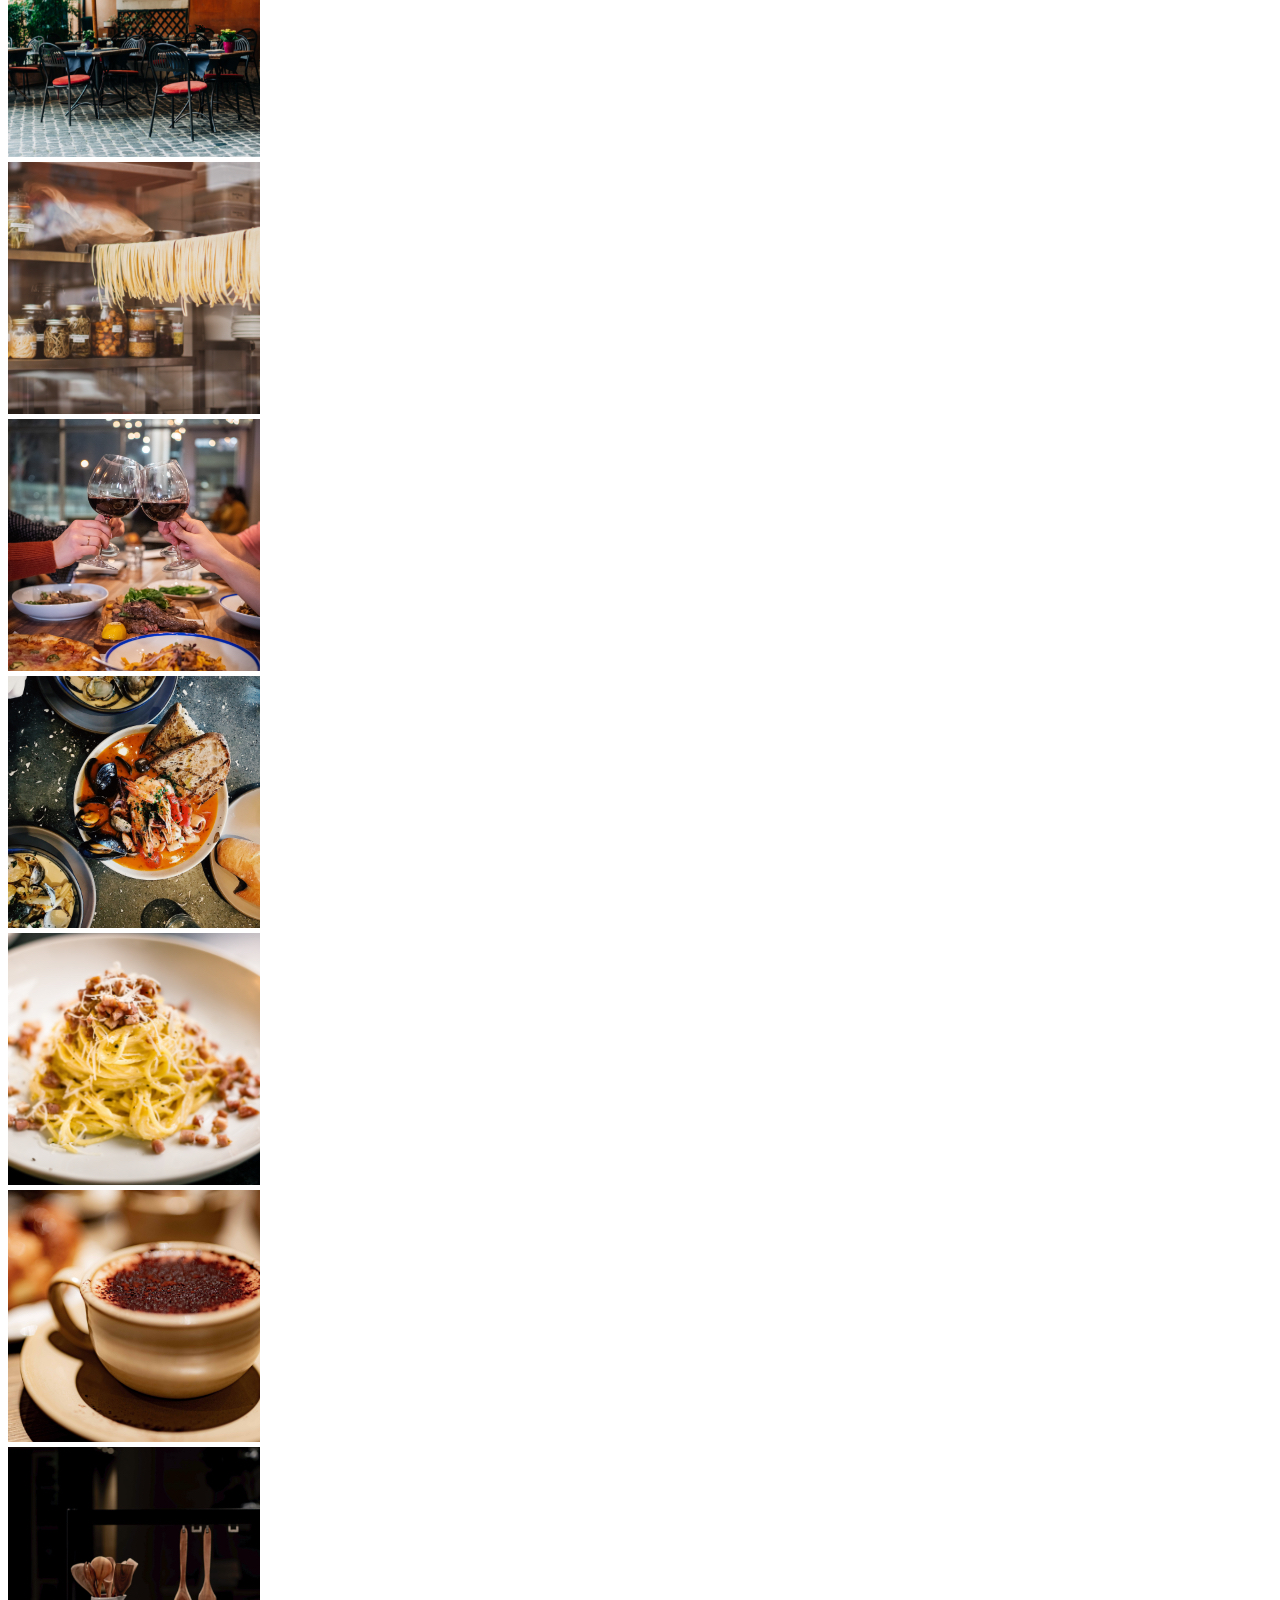
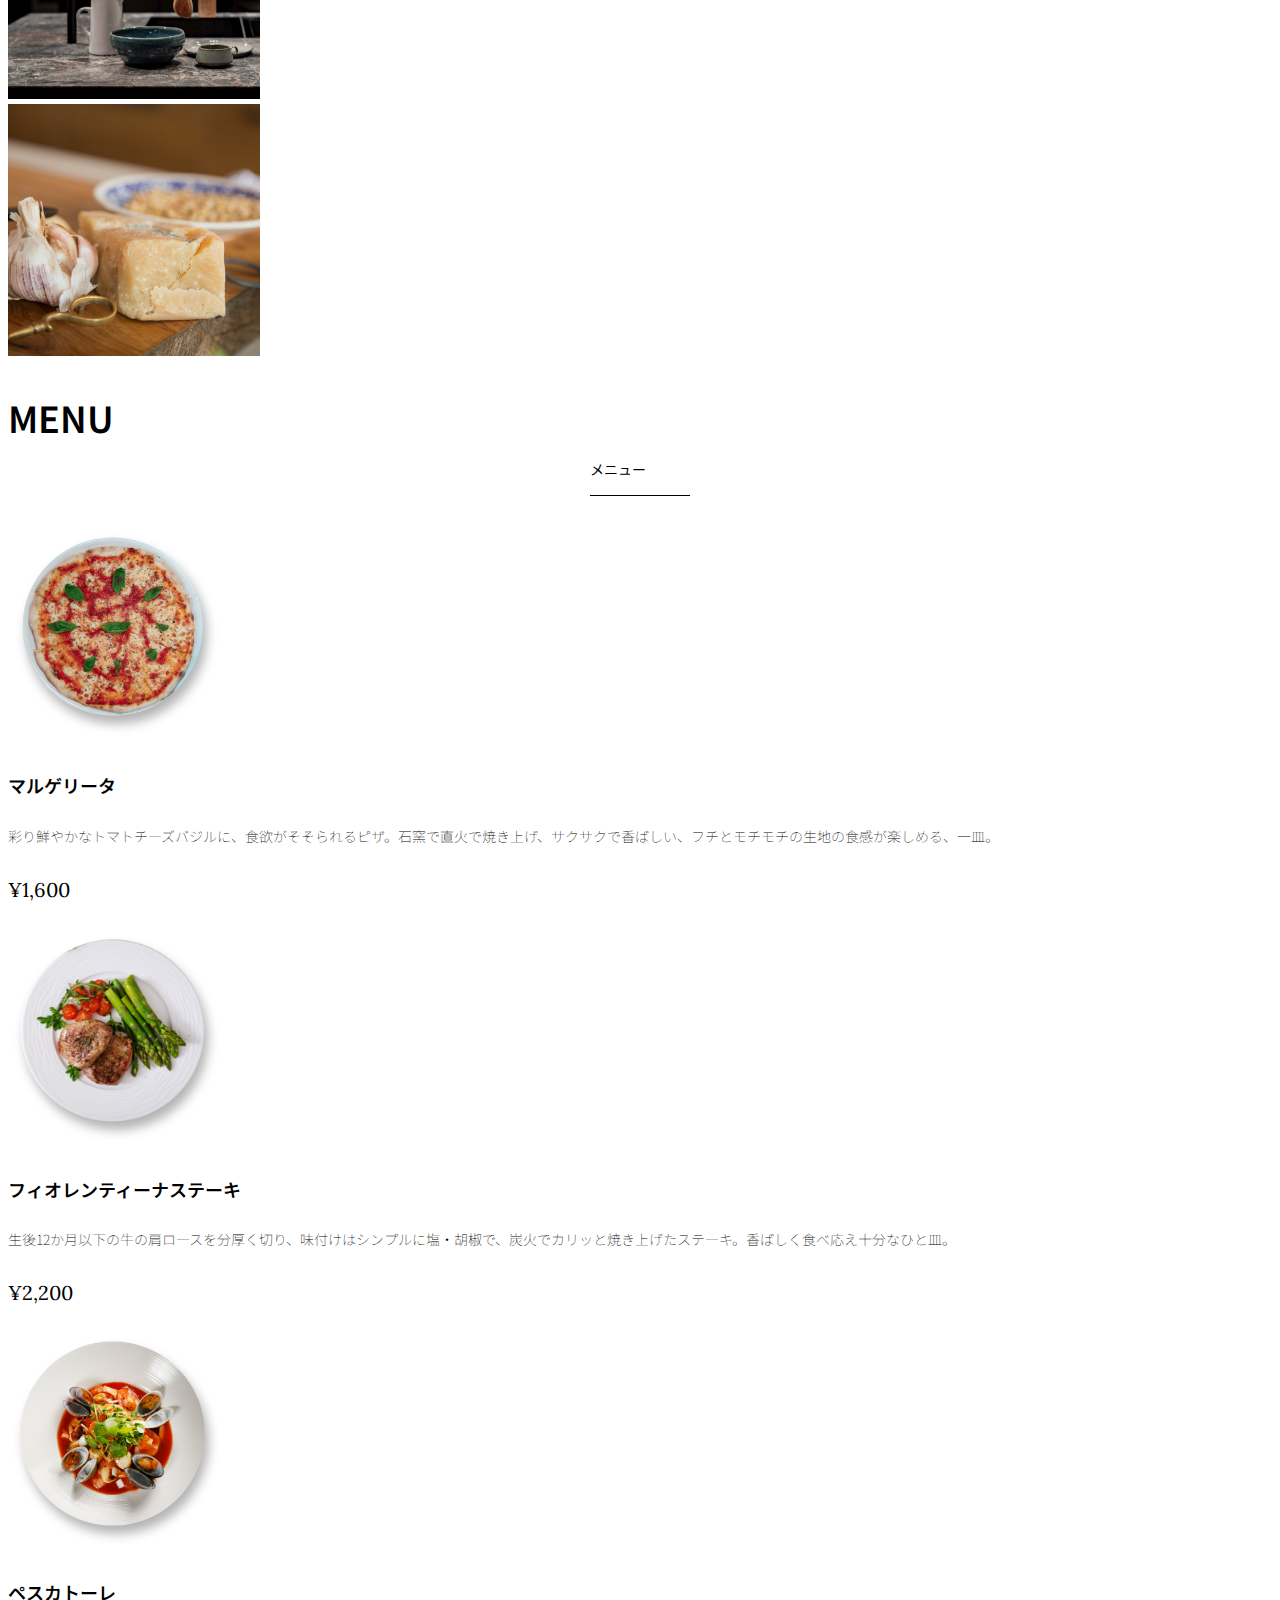
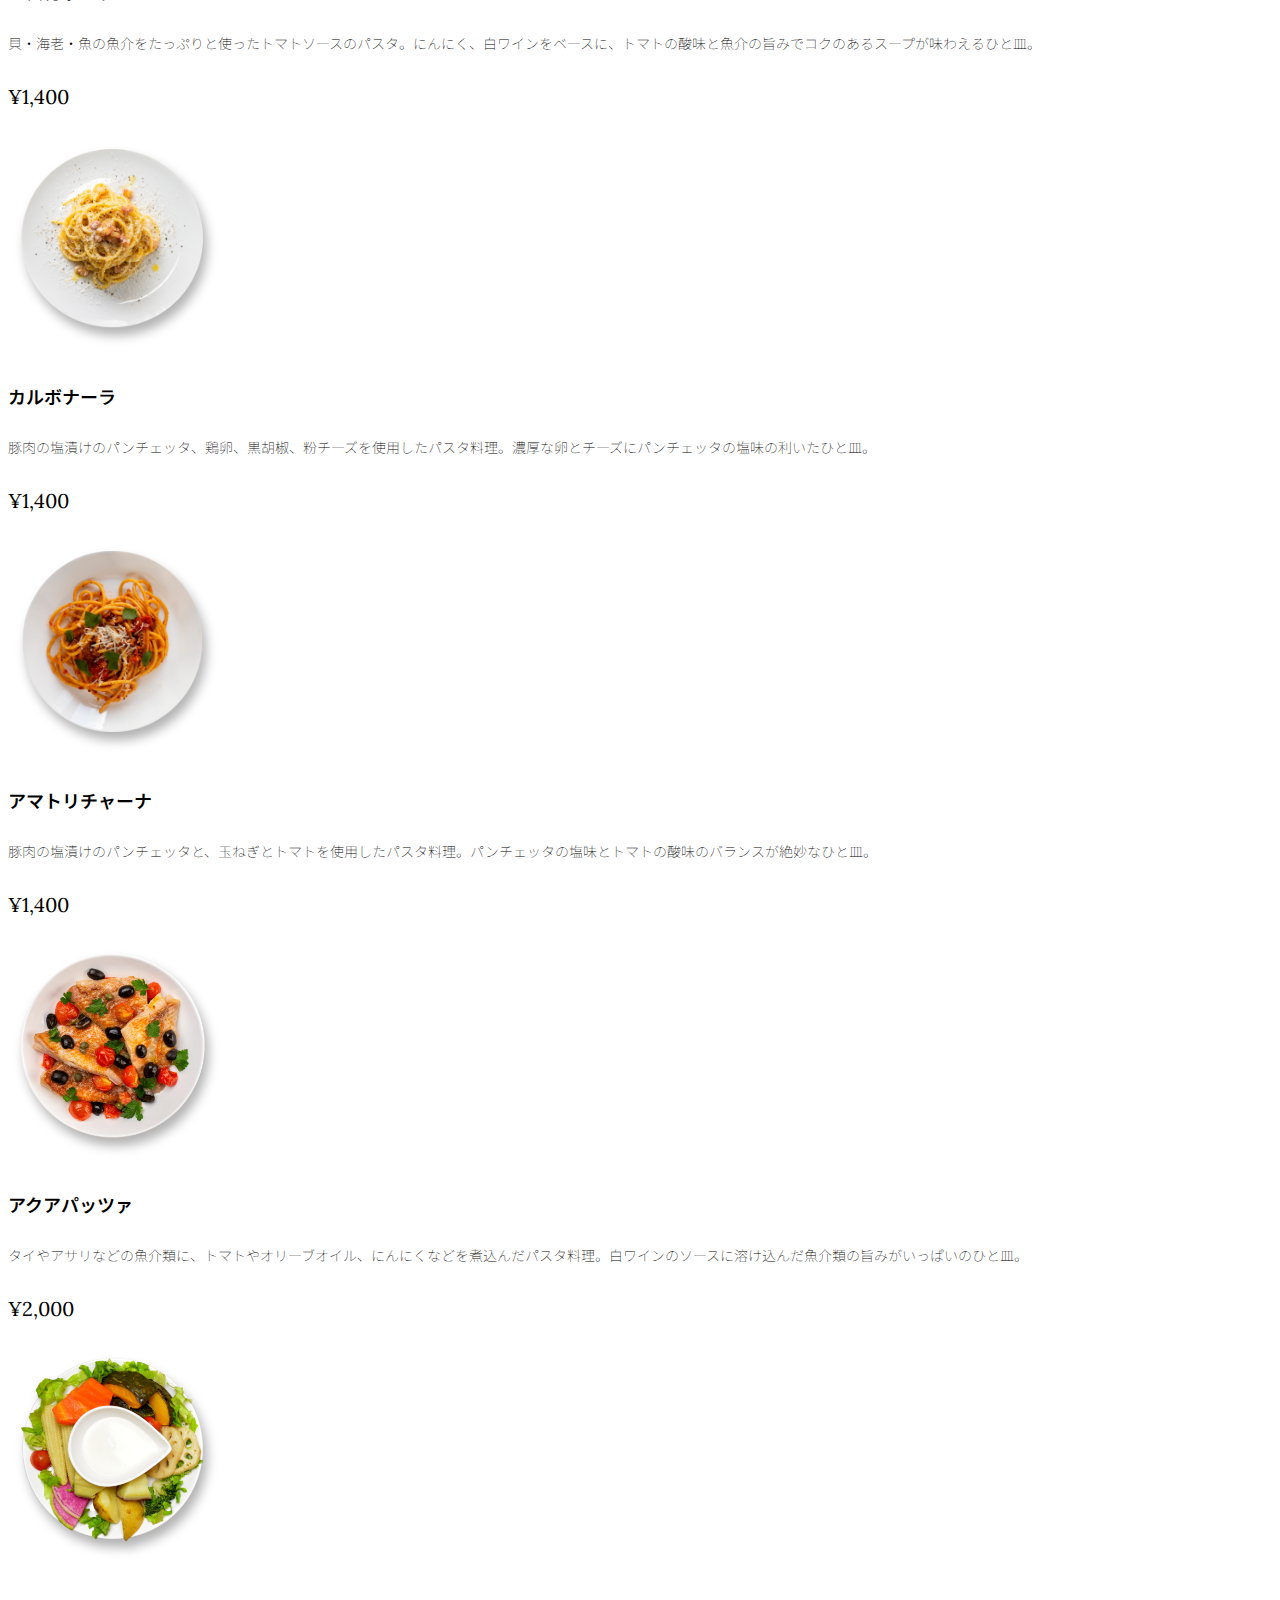
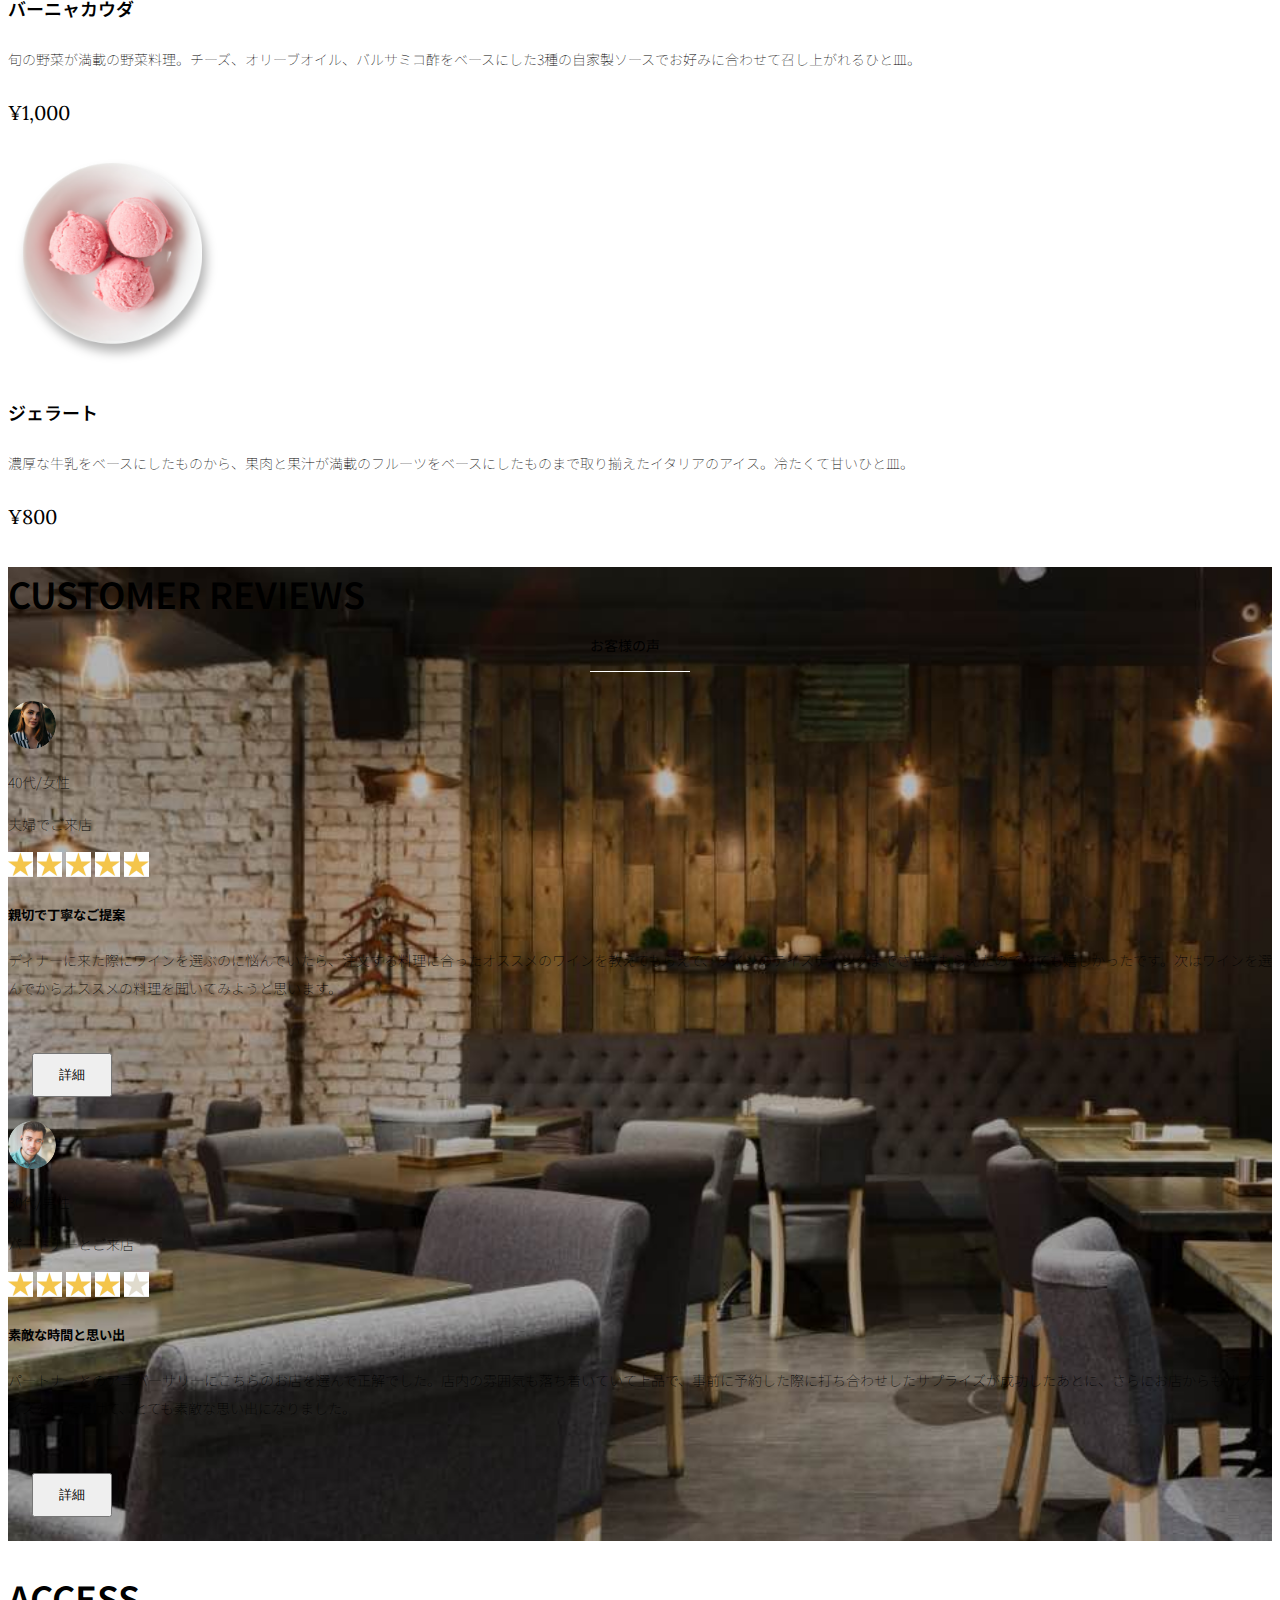
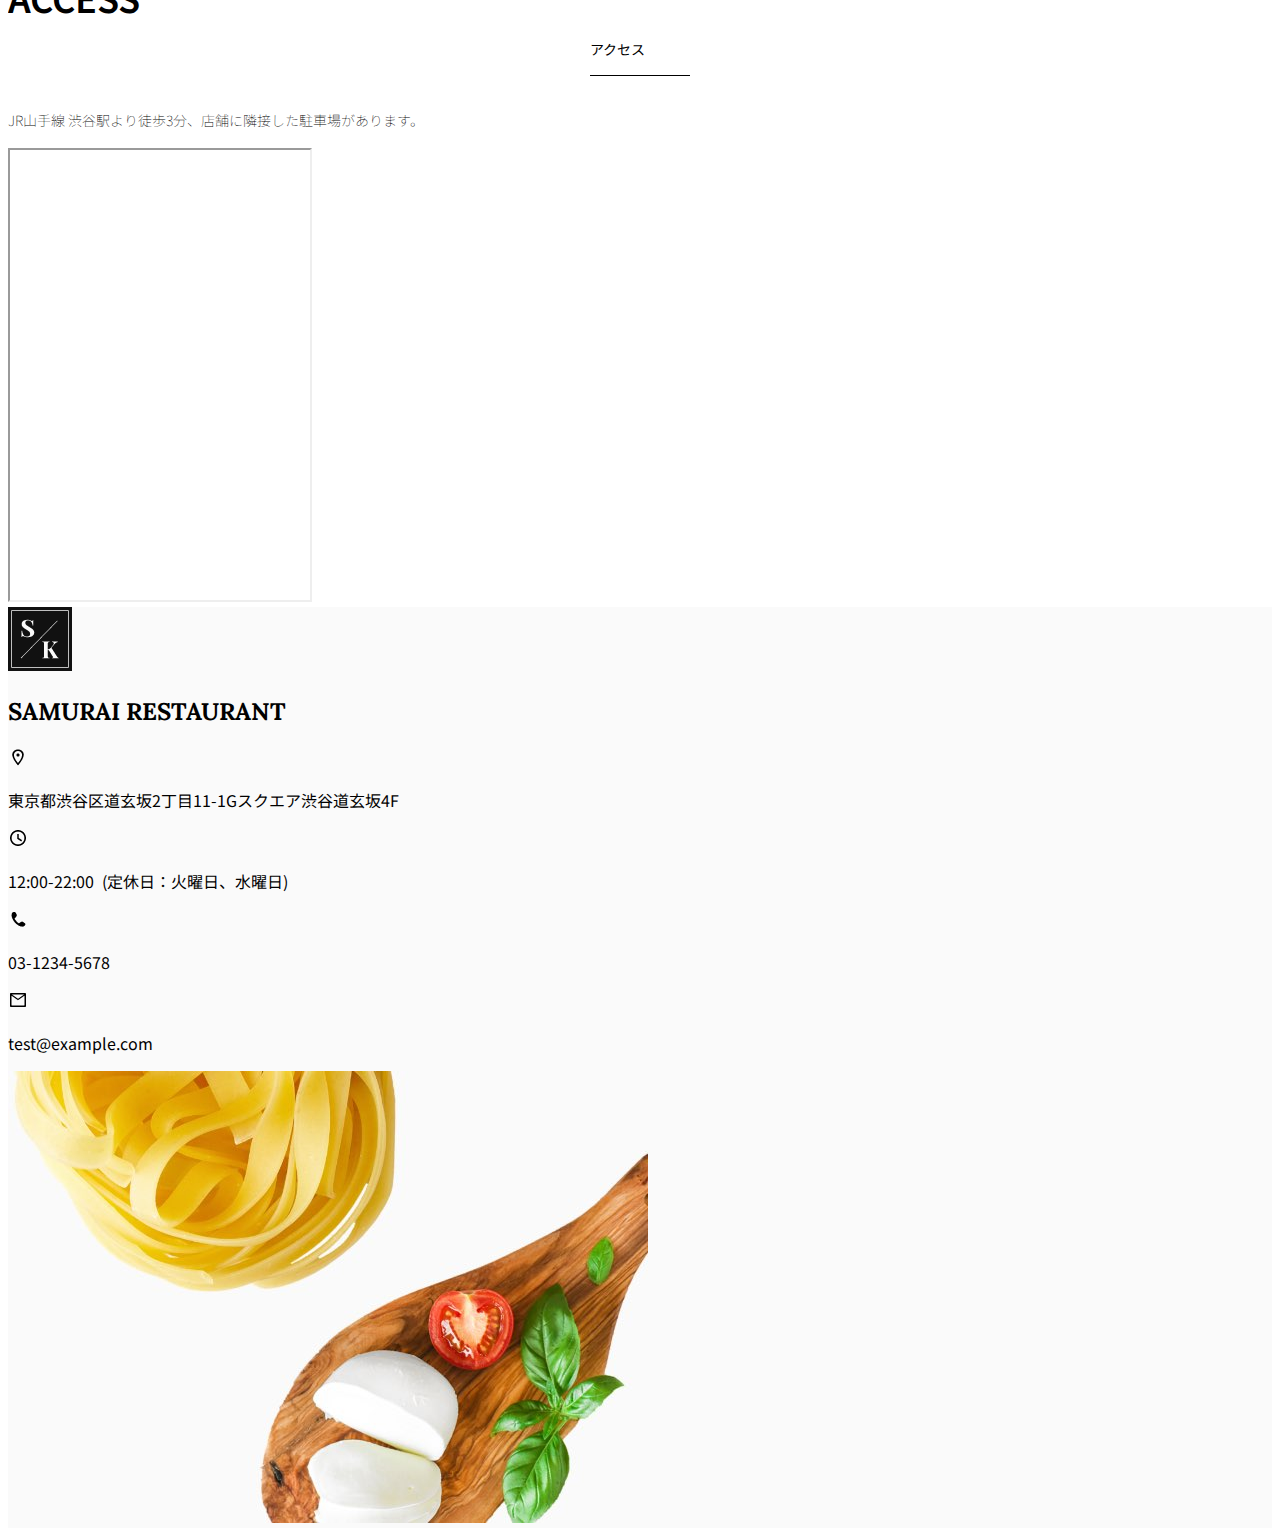
<file: kadai_tutorial_output/index.html>
<!doctype html>
<html lang="ja">

<head>
  <meta charset="utf-8">
  <!--マルチデバイス対応-->
  <meta name="viewport" content="width=device-width, initial-scale=1">
  <meta name="viewport" content="width=device-width, initial-scale=1">
  <meta name="description" content="">
  <meta name="author" content="SAMURAI ENGINEER">
  <title>SAMURAI XD_HTML教材</title>
  <!--先にBootstrapのCSSを読み込む-->
  <!-- ************************************************ bootstrap.min.cssの読み込み -->
  <!--BootstrapのCSSの読み込み-->
  <link href="https://cdn.jsdelivr.net/npm/bootstrap@5.0.0-beta1/dist/css/bootstrap.min.css" rel="stylesheet"
    integrity="sha384-giJF6kkoqNQ00vy+HMDP7azOuL0xtbfIcaT9wjKHr8RbDVddVHyTfAAsrekwKmP1" crossorigin="anonymous">


  <!-- ************************************************ bootstrap.bundle.min.jsの読み込み -->
    <!-- BootstrapのJavaScriptライブラリの読み込み -->
  <script src="https://cdn.jsdelivr.net/npm/bootstrap@5.0.0-beta1/dist/js/bootstrap.bundle.min.js"
    integrity="sha384-ygbV9kiqUc6oa4msXn9868pTtWMgiQaeYH7/t7LECLbyPA2x65Kgf80OJFdroafW" crossorigin="anonymous" defer>
  </script>


  <!-- ************************************************ Google Font読み込み -->
  <link rel="preconnect" href="https://fonts.gstatic.com">
  <link href="https://fonts.googleapis.com/css2?family=Lora&display=swap" rel="stylesheet">
  <link href="https://fonts.googleapis.com/css2?family=Noto+Sans+JP:wght@300&display=swap" rel="stylesheet">


  <!-- ************************************************ Font Awesome -->
  <link rel="stylesheet" href="https://use.fontawesome.com/releases/v5.1.0/css/all.css"
    integrity="sha384-lKuwvrZot6UHsBSfcMvOkWwlCMgc0TaWr+30HWe3a4ltaBwTZhyTEggF5tJv8tbt" crossorigin="anonymous">


  <!--Bootstrapの読み込みのlinkタグよりも後ろに、style.cssを読み込むlinkタグを記述する-->  
  <!-- ************************************************今回作成する styles.cssの読み込み -->
  <link href="stylesheet/style.css" rel="stylesheet">


  <!-- ************************************************  -->
</head>

<body>
  <main>
    <!-- ************************************************ ナビゲーションバー開始 -->
    <nav class="navbar navbar-expand-lg">
     <div class="container">
       <a class="navbar-brand my_navbar_brand">
         <img class="img-fluid navbar_brand_logo" src="img/site_logo.png" alt="サイトアイコン"><span>SAMURAI KITCHEN</span>
       </a>
       <div class="navbar-toggler hamburger_menu" data-bs-toggle="collapse" data-bs-target="#navbarNav"
         　aria-controls="navbarNav" aria-expanded="false" aria-label="Toggle navigation">
         <input type="checkbox" id="hamburger_btn_check">
         <label for="hamburger_btn_check" class="hamburger_btn">
           <img class="btn_open" src="img/button_open.png" alt="ナビゲーションバーのボタン">
           <img class="btn_close" src="img/button_close.png" alt="ナビゲーションバーのボタン">
         </label>
       </div>
       <div class="collapse navbar-collapse justify-content-end" id="navbarNav">
         <ul class="navbar-nav">
           <li class="nav-item px-2">
             <a class="nav-link my_nav_link my-2" aria-current="page" href="#">HOME</a>
           </li>

           <li class="nav-item px-2">
             <a class="nav-link my_nav_link my-2" href="#about">ABOUT US</a>
           </li>

           <li class="nav-item px-2">
             <a class="nav-link my_nav_link my-2" href="#gallery">GALLERY</a>
           </li>

           <li class="nav-item px-2">
             <a class="nav-link my_nav_link my-2" href="#menu">MENU</a>
           </li>

           <li class="nav-item px-2">
             <a class="nav-link my_nav_link my-2" href="#review">CUSTOMER REVIEWS</a>
           </li>

           <li class="nav-item px-2">
             <a class="nav-link my_nav_link my-2" href="#access">ACCESS</a>
           </li>
             
         </ul>
       </div>
     </div>
   </nav>
    <!-- ************************************************ ナビゲーションバー終了 -->

    <!-- ************************************************ カルーセル開始 -->

    <!--カルーセル部分-->
   <!-- idのmyCarouselはインジケーター部分のdata-bs-targetと紐付く必要がある。mb-5で下方向に余白追加。 -->
    <div id="myCarousel" class="carousel slide mb-5" data-bs-ride="carousel">

    <!-- インジケーター部分 -->
     <ol class="carousel-indicators">
       <!-- この箇所と前述のidは紐付いている。data-bs-slide-toの番号がカルーセルの順番。 -->
        <li data-bs-target="#myCarousel" data-bs-slide-to="0" class="active"></li>
        <li data-bs-target="#myCarousel" data-bs-slide-to="1"></li>
        <li data-bs-target="#myCarousel" data-bs-slide-to="2"></li>
     </ol>

 <!-- carousel-inner：カルーセルのキャプションと背景画像の部分。現在は1枚目だけ表示。 -->
  <div class="carousel-inner">
    <div class="carousel-item active">
      <img src="img/slider-1.jpg" alt="SAMURAI KITCHEN-1">
      <div class="carousel-caption">
        <!--独自クラスで位置とフォントを変更-->
        <h1 class="my_carousel_caption">
          Welcome to<br>
          SAMURAI KITCHEIN
        </h1>
      </div>
    </div>

    <!-- カルーセル2枚目 -->
    <div class="carousel-item">
      <img src="img/slider-2.jpg" alt="サンプル画像">
      <div class="carousel-caption">
        <h1 class="my_carousel_caption">
          The fabulous combination of&nbsp;wine&nbsp;and&nbsp;food
        </h1>
      </div>
    </div>
    <!--カルーセル3枚目-->
    <div class="carousel-item">
   <img src="img/slider-3.jpg" alt="サンプル画像">
   <div class="carousel-caption">
     <h1 class="my_carousel_caption">Get the Italian taste<br>
       at the SAMURAI&nbsp;KITCHEN
     </h1>
   </div>
 </div>

  </div>
       <!-- コントロールボタン 左側 -->
    <a class="carousel-control-prev" href="#myCarousel" role="button" data-bs-slide="prev">
       <span class="carousel-control-prev-icon" aria-hidden="true"></span>
       <span class="visually-hidden">Previous</span>
     </a>

     <!-- コントロールボタン 右側 -->
     <a class="carousel-control-next" href="#myCarousel" role="button" data-bs-slide="next">
       <span class="carousel-control-next-icon" aria-hidden="true"></span>
       <span class="visually-hidden">Next</span>
     </a>
    </div>

    <!-- ************************************************ カルーセル終了 -->

    <!-- ************************************************ アバウトセクション開始 -->
<section class="about_us_bg" id="about">
  <div class="container py-5 mb-5">
    <div class="row">
      <div class="col-lg-6 text-left">
        <div class="py-5">
          <h2 class="section_title about mb-5">
            ABOUT US
          </h2>
          <p class="mb-2">
            本場イタリアンの味を追求し、厳選した国産食材を使用。<br>
            オーガニック野菜、熟成させた自家製プロシュート、<br>
            毎朝仕込むピザ生地など、あらゆる食材へのこだわり。<br>
          </p>
          <p class="mb-2">
            料理に合うワインもイタリア産のものから国産のものまでラインナップ豊富。<br>
          </p>
          <p class="mb-2">
            イタリアのワインの名産地「ピエモンテ州」「ヴェネト州」で生産された<br>
            ワインを取り揃え、上品な味わいをお愉しみいただけます。<br>
          </p>
        </div>
      </div>
      <div class="col-lg-6">
        <img src="img/img-about-us.png" class="img-fluid" alt="pizza">
      </div>
    </div>
  </div>
</section>
    <!-- ************************************************ アバウトセクション終了 -->

    <!-- ************************************************ ギャラリーセクション開始 -->
    <section id="gallery">
      <div class="container mb-5">
       <h2 class="mb-3 section_title gallery text-center">GALLERY</h2>
       <p class="text-center mb-5">
         上品な大人の空間で素敵なひと時を
       </p>

       <div class="row">
         <div class="col-6 col-lg-3 mb-4 d-flex justify-content-center">
           <img class="img-fluid" src="img/gallery-1.jpg" alt="サンプル画像">
         </div>

         <div class="col-6 col-lg-3 mb-4 d-flex justify-content-center">
           <img class="img-fluid" src="img/gallery-2.jpg" alt="サンプル画像">
         </div>

         <div class="col-6 col-lg-3 mb-4 d-flex justify-content-center">
           <img class="img-fluid" src="img/gallery-3.jpg" alt="サンプル画像">
         </div>

         <div class="col-6 col-lg-3 mb-4 d-flex justify-content-center">
           <img class="img-fluid" src="img/gallery-4.jpg" alt="サンプル画像">
         </div>

         <div class="col-6 col-lg-3 mb-4 d-flex justify-content-center">
           <img class="img-fluid" src="img/gallery-5.jpg" alt="サンプル画像">
         </div>

         <div class="col-6 col-lg-3 mb-4 d-flex justify-content-center">
           <img class="img-fluid" src="img/gallery-6.jpg" alt="サンプル画像">
         </div>

         <div class="col-6 col-lg-3 mb-4 d-flex justify-content-center">
           <img class="img-fluid" src="img/gallery-7.jpg" alt="サンプル画像">
         </div>

         <div class="col-6 col-lg-3 mb-4 d-flex justify-content-center">
           <img class="img-fluid" src="img/gallery-8.jpg" alt="サンプル画像">
         </div>

       </div>
     </div>

    </section>
    <!-- ************************************************ ギャラリーセクション終了 -->

    <!-- ************************************************ メニューセクション -->
    <section id="menu">
      <div class="container">
        <div class="row">
          <div class="col-lg-12">
            <h2 class="section_title menu text-center mb-5">MENU</h2>
          </div>
        </div>
      </div>

      <div class="container mb-5">
        <div class="row">
          <div class="col-12 col-lg-6">
            <div class="row g-0 mb-4">
              <div class="col-12 col-lg-5 text-center">
                <img src="img/margherita.png" class="img-fluid" alt="マルゲリータ">
              </div>
              <div class="col-12 col-lg-7 p-4">
              <h4 class="mb-0 menu_title">マルゲリータ</h4>
                <p class="my-auto">彩り鮮やかなトマトチーズバジルに、食欲がそそられるピザ。石窯で直火で焼き上げ、サクサクで香ばしい、フチとモチモチの生地の食感が楽しめる、一皿。</p>
                <p class="menu_price">¥1,600</p>
              </div>
            </div>
          </div>

          <div class="col-12 col-lg-6">
            <div class="row g-0 mb-4">
              <div class="col-12 col-lg-5 text-center">
              <img src="img/steak.png" class="img-fluid" alt="フィオレンティーナステーキ">
              </div>
              <div class="col-12 col-lg-7 p-4">
                <h4 class="mb-0 menu_title">フィオレンティーナステーキ</h4>
                <p class="my-auto">生後12か月以下の牛の肩ロースを分厚く切り、味付けはシンプルに塩・胡椒で、炭火でカリッと焼き上げたステーキ。香ばしく食べ応え十分なひと皿。</p>
                <p class="menu_price">¥2,200</p>
              </div>
            </div>
          </div>

          <div class="col-12 col-lg-6">
            <div class="row g-0 mb-4">
              <div class="col-12 col-lg-5 text-center">
                <img src="img/pescatore.png" class="img-fluid" alt="ペスカトーレ">
              </div>
              <div class="col-12 col-lg-7 p-4">
                <h4 class="mb-0 menu_title">ペスカトーレ</h4>
                <p class="my-auto">貝・海老・魚の魚介をたっぷりと使ったトマトソースのパスタ。にんにく、白ワインをベースに、トマトの酸味と魚介の旨みでコクのあるスープが味わえるひと皿。</p>
                <p class="menu_price">¥1,400</p>
              </div>
            </div>
          </div>

          <div class="col-12 col-lg-6">
            <div class="row g-0 mb-4">
              <div class="col-12 col-lg-5 text-center">
                <img src="img/carbonara.png" class="img-fluid" alt="カルボナーラ">
              </div>
              <div class="col-12 col-lg-7 p-4">
                <h4 class="mb-0 menu_title">カルボナーラ</h4>
                <p class="my-auto">豚肉の塩漬けのパンチェッタ、鶏卵、黒胡椒、粉チーズを使用したパスタ料理。濃厚な卵とチーズにパンチェッタの塩味の利いたひと皿。</p>
                <p class="menu_price">¥1,400</p>
              </div>
            </div>
          </div>

          <div class="col-12 col-lg-6">
            <div class="row g-0 mb-4">
              <div class="col-12 col-lg-5 text-center">
                <img src="img/amatriciana.png" class="img-fluid" alt="アマトリチャーナ">
              </div>
              <div class="col-12 col-lg-7 p-4">
                <h4 class="mb-0 menu_title">アマトリチャーナ</h4>
                <p class="my-auto">豚肉の塩漬けのパンチェッタと、玉ねぎとトマトを使用したパスタ料理。パンチェッタの塩味とトマトの酸味のバランスが絶妙なひと皿。</p>
                <p class="menu_price">¥1,400</p>
              </div>
            </div>
          </div>

          <div class="col-12 col-lg-6">
            <div class="row g-0 mb-4">
              <div class="col-12 col-lg-5 text-center">
                <img src="img/acqua-pazza.png" class="img-fluid" alt="アクアパッツァ">
              </div>
              <div class="col-12 col-lg-7 p-4">
                <h4 class="mb-0 menu_title">アクアパッツァ</h4>
                <p class="my-auto">タイやアサリなどの魚介類に、トマトやオリーブオイル、にんにくなどを煮込んだパスタ料理。白ワインのソースに溶け込んだ魚介類の旨みがいっぱいのひと皿。</p>
                <p class="menu_price">¥2,000</p>
              </div>
            </div>
          </div>

          <div class="col-12 col-lg-6">
            <div class="row g-0 mb-4">
              <div class="col-12 col-lg-5 text-center">
                <img src="img/bagna-cauda.png" class="img-fluid" alt="バーニャカウダ">
              </div>
              <div class="col-12 col-lg-7 p-4">
                <h4 class="mb-0 menu_title">バーニャカウダ</h4>
                <p class="my-auto">旬の野菜が満載の野菜料理。チーズ、オリーブオイル、バルサミコ酢をベースにした3種の自家製ソースでお好みに合わせて召し上がれるひと皿。</p>
                <p class="menu_price">¥1,000</p>
              </div>
            </div>
          </div>

          <div class="col-12 col-lg-6">
            <div class="row g-0 mb-4">
              <div class="col-12 col-lg-5 text-center">
                <img src="img/gelato.png" class="img-fluid" alt="ジェラート">
              </div>
              <div class="col-12 col-lg-7 p-4">
                <h4 class="mb-0 menu_title">ジェラート</h4>
                <p class="my-auto">濃厚な牛乳をベースにしたものから、果肉と果汁が満載のフルーツをベースにしたものまで取り揃えたイタリアのアイス。冷たくて甘いひと皿。</p>
                <p class="menu_price">¥800</p>
              </div>
            </div>
          </div>
        </div>
      </div>
    </section>
    <!-- ************************************************ メニューセクション終了 -->

    <!-- ************************************************ レビューセクション開始 -->
    <section id="review">
      <div class="review_wrapper">
        <div class="container py-5 mb-5">
          <div class="text-center mb-5">
            <h2 class="section_title review text-center text-white">CUSTOMER REVIEWS</h2>
          </div>
          <div class="row pb-5 justify-content-center">
            <div class="col-12 col-lg-5 mt-3">
              <div class="bg-white h_420">
                <div class="p-4">
                  <div class="d-flex align-items-center">
                    <img src="img/customer-woman.png" class="reviewer_img" alt="サンプル画像">
                    <div>
                      <p class="my-0">40代/女性</p>
                      <p class="my-0">夫婦でご来店</p>
                    </div>
                  </div>
                  <div class="my-3">
                    <img src="img/star-point.png" class="star_img" alt="star">
                    <img src="img/star-point.png" class="star_img" alt="star">
                    <img src="img/star-point.png" class="star_img" alt="star">
                    <img src="img/star-point.png" class="star_img" alt="star">
                    <img src="img/star-point.png" class="star_img" alt="star">
                  </div>
                  <h5>親切で丁寧なご提案</h5>
                  <p>
                    ディナーに来た際にワインを選ぶのに悩んでいたら、注文する料理に合ったオススメのワインを教えてもらえて、ワインのテイスティングまでさせてもらえたのでとても嬉しかったです。次はワインを選んでからオススメの料理を聞いてみようと思います。
                  </p>
                  <button type="button" class="btn btn-warning shadow fix_bottom">詳細</button>
                </div>
              </div>
            </div>
            <div class="col-12 col-lg-5 mt-3">
              <div class="bg-white h_420">
                <div class="p-4">
                  <div class="d-flex align-items-center">
                    <img src="img/customer-man.png" class="reviewer_img" alt="サンプル画像">
                    <div>
                      <p class="my-0">30代/男性</p>
                      <p class="my-0">パートナーとご来店</p>
                    </div>
                  </div>
                  <div class="my-3">
                    <img src="img/star-point.png" class="star_img" alt="star">
                    <img src="img/star-point.png" class="star_img" alt="star">
                    <img src="img/star-point.png" class="star_img" alt="star">
                    <img src="img/star-point.png" class="star_img" alt="star">
                    <img src="img/star-no-point.png" class="star_img" alt="no-star">
                  </div>
                  <h5>素敵な時間と思い出</h5>
                  <p>
                    パートナーとのアニバーサリーにこちらのお店を選んで正解でした。店内の雰囲気も落ち着いていて上品で、事前に予約した際に打ち合わせしたサプライズが成功したあとに、さらにお店からもサプライズをいただけて、とても素敵な思い出になりました。
                  </p>
                  <button type="button" class="btn btn-warning shadow fix_bottom">詳細</button>
                </div>
              </div>
            </div>
          </div>
        </div>
      </div>
    </section> 
    <!-- ************************************************ レビューセクション終了 -->

    <!-- ************************************************ アクセスセクション開始 -->
    <section id="access">
      <div class="container">

        <div class="row">
          <div class="col-lg-12 text-center mb-5">
            <h2 class="section_title text-center access mb-5">ACCESS</h2>
            <p>JR山手線 渋谷駅より徒歩3分、店舗に隣接した駐車場があります。</p>
          </div>
        </div> 
      </div>

      <div class="container mb-5 px-2">
        <!--この部分にマップを配置-->
        <iframe 
          src="https://www.google.com/maps/embed?pb=!1m18!1m12!1m3!1d3241.2806732290146!2d139.7494883!3d35.6700904!2m3!1f0!2f0!3f0!3m2!1i1024!2i768!4f13.1!3m3!1m2!1s0x60188b602972bb83%3A0xa6b553df33a5bd04!2zU0FNVVJBSSBFTkdJTkVFUiDkvo3jgqjjg7Pjgrjjg4vjgqI!5e0!3m2!1sja!2sjp!4v1758006438714!5m2!1sja!2sjp" 
          class="w-100" style="height:50vh" loading="lazy"></iframe>
      </div>
    </section>
    <!-- ************************************************ アクセスセクション終了 -->


    <!-- ************************************************ フッター開始 -->
     <footer id="footer">
      <div class="container">
        <div class="row">
          <div class="col-12 col-lg-6 position-relative">
            <div class="row pt-5">
              <div class="col-lg-2 text-center my-3">
                <img class="img-fluid footer_brand_logo" src="img/site_logo.png" alt="サンプル画像">
              </div>
              <div class="col-lg-10 align-self-center my-3">
                <h2 class="m-0 footer_text">SAMURAI RESTAURANT</h2>
              </div>
            </div>

            <div class="restaurant_info py-3">
              <div class="d-flex mb-3">
                <img src="img/icon-Marker.png" alt="marker">
                <p class="p-0 m-0">東京都渋谷区道玄坂2丁目11-1Gスクエア渋谷道玄坂4F</p>
              </div>
              <div class="d-flex mb-3">
                <img src="img/icon-Clock.png" alt="clock">
                <p class="p-0 m-0">12:00-22:00&nbsp;&nbsp;(定休日：火曜日、水曜日)</p>
              </div>
              <div class="d-flex mb-3">
                <img src="img/icon-Phone.png" alt="phone">
                <p class="p-0 m-0">03-1234-5678</p>
              </div>
              <div class="d-flex mb-3">
                <img src="img/icon-Mail.png" alt="mail">
                <p class="p-0 m-0">test@example.com</p>
              </div>
            </div>

            <div class="copy_right align-items-center">
              <p>
                ©SAMURAI KITCHEN, All Rights Reserved.
              </p>
              <img src="img/icon-facebook.png" class="sns_img" alt="facebook">
              <img src="img/icon-twitter.png" class="sns_img" alt="twitter">
            </div>
          </div>

          <div class="col-12 col-lg-6 d-none d-lg-block">
            <img src="img/background-footer.jpg" alt="背景画像">
          </div>
        </div>
      </div>
    </footer>
    <!-- ************************************************ フッター終了 -->
  </main>
</body>

</html>
</file>
<file: kadai_015/stylesheet/style.css>
/* ----------------------------------------------- 共通 */
html,
body {
  overflow-x: hidden;
}

body {
  color: #000000;
  font-family: 'Noto Sans JP', sans-serif;
  padding-bottom: 0;

}

p {
  line-height: 2.0em;
  font-weight: 100;
  font-style: normal;
  font-size: 14px;

}

.section_title{
  /*フォントサイズ36px*/
  font-size: 36px;

  /*フォントの太さ600　標準は400です*/
  font-weight: 600;
}

/*section_titleに疑似要素を追加*/
.section_title::after{

  /* 疑似要素はデフォルトでインライン要素のためブロック要素に変更 */
   display: block;
 
   /* サブタイトル文字の大きさや余白を設定 */
   font-size: 14px;
   font-weight: 400;
   padding: 16px 0 16px;
 
   /* 下線の幅を100pに設定 */
   width: 100px;
 
   /* 下線を直線・1px・黒色に設定 */
   border-bottom: solid 1px #000000;
}


/* ----------------------------------------------- ナビゲーションバー */
.navbar_brand_logo{

  /*サイズを32pxの正方形へ変更*/
  width: 32px;
  height:32px;

  /*1mgはインライン要素なのでインラインブロックに設定*/
  display:inline-block;

  /*"SAMURAI KITCHEN"文字との空白を15pxに設定*/
  margin-right: 15px;
}

.my_navbar_brand, .my_nav_link{
  font-size: 16px;
  font-family: 'Lora', serif;
  color:#000000 !important;
}

/*Bootstrapのボタンに初期設定されている周囲のborder(枠線)を消す*/
.navbar-toggler{
  padding:0 !important;
  border:none;
}

/*ハンバーガーボタンがチェック状態である（押されている）とき、閉じるボタン（×）を表示する*/
#hamburger_btn_check:checked~.hamburger_btn .btn_close{
  display:block;
}

/*ハンバーガーボタンがチェック状態である（押されている）とき、ハンバーガーボタンを表示しない */
#hamburger_btn_check:checked~.hamburger_btn .btn_open {
  display: none;
}

/* 最初に表示した時は、閉じるボタン（×）は表示しない */
.btn_close {
  display: none;
}

/* ハンバーガーボタンが押されているかを判断するためのチェックボックスは隠す */
#hamburger_btn_check {
  display: none;
}





/* ----------------------------------------------- カールセル */
.my_carousel_caption{
  font-size: 52px;
  padding-top: 1.25rem;
  padding-bottom:1.25rem;
  color:#fff;
  text-align:center;
  font-family:'Lora', serif;
  line-height:1.5em;
}

/*疑似要素でアイコンを配置。前に配置しています*/
.my_carousel_caption::before{
  content:url(../img/logoSymbol_White.png);
  display:block;
}

/* スマートフォン画面幅（画面幅が最大375pxまで）の場合、以下のスタイルを適用。 */
@media screen and (max-width:375px) {
  .my_carousel_caption {

    /* フォントサイズを27pxにする */
    font-size: 27px;
  }
}

/* carousel-itemの高さを32remに指定 */
.carousel-item{
  height:32rem;
}

/*carousel-item直下の子要素imgタグに設定 */
.carousel-item>img{

    /* 絶対位置を指定 */
  position:absolute;
  top:0;
  left:0;
  min-width:100%;

  /* 高さはcarousel-itemに揃える */
  height:32rem;
}


/* ----------------------------------------------- アバウト */
/*aboutクラスのあとに"私たちについて"の文字を追加*/
.about::after{
  content:"私たちについて";
}

.about_us_bg{
  background-color:#FFE6A5;
}


/* ----------------------------------------------- ギャラリー */
.gallery::after{
  content:"ギャラリー";
  margin:0 auto 0;
}




/* ----------------------------------------------- メニュー */
.menu::after {
  content: "メニュー";
  margin: 0 auto 0;
}

.menu_title {
  font-size: 18px;
  font-weight: 600;
  font-style: normal;
}

.menu_price {
  font-size: 20px;
  font-weight: 400;
  font-family: 'Lora', serif;
}




/* ----------------------------------------------- レビュー */
.review_wrapper {
  background-image: url(../img/background-reviews.jpg);
  background-repeat: no-repeat;
  background-size: cover;
}

.review::after {
  content: "お客様の声";
  margin: 0 auto 0;
  border-bottom: solid 1px #FFFFFF;
}

.h_420 {
  height: 420px;
  position: relative;
}

.reviewer_img {
  width: 48px;
  height: 48px;
  border-radius: 50%;
  margin-right: 16px;
}

.star_img {
  width: 25px;
  height: 25px;
}

.fix_bottom {
  position: absolute;
  width: 80px;
  height: 44px;
  left: 24px;
  bottom: 24px;
}

/* CHEF--------------------------------------------------------*/
.chef::after{
  content:"シェフ"
}

#chef{
  background-color: #fdf5e6;
}

.section_title.chef {
  position: relative;
  font-size: 36px;
  font-weight: 600;
  font-family: 'Noto Sans JP', sans-serif;
  margin-bottom: 0.5rem;
}

/* 擬似要素で「シェフ」を表示し、下線をつける */
.section_title.chef::after {
  content: "シェフ";
  display: block;
  font-size: 14px;
  font-weight: 400;
  padding: 8px 0;
  width: 100px;
  border-bottom: 1px solid #000;
  margin-top: 4px;
}

.chef-name {
  font-size: 30px;
  font-weight: 700;
  color: #333;
  margin-top: 8px;
}



/* ----------------------------------------------- アクセス */
.access::after{
  content:"アクセス";
  margin:0 auto 0;
}






/* ----------------------------------------------- フッター */
#footer {
  background-color: #FAFAFA;
}

.copy_right {
  font-size: 14px;
  position: absolute;
  bottom: 1rem;
  left: 12px;
  display: flex;
}

.copy_right>p {
  margin-right: 5rem;
  margin-bottom: 0;
}

.copy_right>img.sns_img {
  height: 24px;
  width: 24px;
  margin-right: 10px;
  margin-top: 0;
}

.restaurant_info p {
  font-weight: 400;
  line-height: 1.5;
  font-size: 16px;
}

.restaurant_info img {
  width: 20px;
  height: 20px;
  margin-right: 10px;
  line-height: 1.5;
  margin-top: auto;
}

.footer_brand_logo {
  width: 64px;
  height: 64px;
  display: inline-block;
  margin-right: 15px;
}

.footer_text {
  font-size: 24px;
  font-family: 'Lora', serif;
}

@media screen and (max-width: 991px) {
  .footer_text,
  .copy_right {
    margin-top: 2rem;
    text-align: center;
    position: relative;
  }

  .copy_right>p,img {
    margin-right: 1rem;
    font-size: 14px;
    margin: 0;
    line-height: 35px;
  }
}
</file>
<file: kadai_tutorial_output/stylesheet/style.css>
/* ----------------------------------------------- 共通 */
html,
body {
  overflow-x: hidden;
}

body {
  color: #000000;
  font-family: 'Noto Sans JP', sans-serif;
  padding-bottom: 0;

}

p {
  line-height: 2.0em;
  font-weight: 100;
  font-style: normal;
  font-size: 14px;

}

.section_title{
  /*フォントサイズ36px*/
  font-size: 36px;

  /*フォントの太さ600　標準は400です*/
  font-weight: 600;
}

/*section_titleに疑似要素を追加*/
.section_title::after{

  /* 疑似要素はデフォルトでインライン要素のためブロック要素に変更 */
   display: block;
 
   /* サブタイトル文字の大きさや余白を設定 */
   font-size: 14px;
   font-weight: 400;
   padding: 16px 0 16px;
 
   /* 下線の幅を100pに設定 */
   width: 100px;
 
   /* 下線を直線・1px・黒色に設定 */
   border-bottom: solid 1px #000000;
}


/* ----------------------------------------------- ナビゲーションバー */
.navbar_brand_logo{

  /*サイズを32pxの正方形へ変更*/
  width: 32px;
  height:32px;

  /*1mgはインライン要素なのでインラインブロックに設定*/
  display:inline-block;

  /*"SAMURAI KITCHEN"文字との空白を15pxに設定*/
  margin-right: 15px;
}

.my_navbar_brand, .my_nav_link{
  font-size: 16px;
  font-family: 'Lora', serif;
  color:#000000 !important;
}

/*Bootstrapのボタンに初期設定されている周囲のborder(枠線)を消す*/
.navbar-toggler{
  padding:0 !important;
  border:none;
}

/*ハンバーガーボタンがチェック状態である（押されている）とき、閉じるボタン（×）を表示する*/
#hamburger_btn_check:checked~.hamburger_btn .btn_close{
  display:block;
}

/*ハンバーガーボタンがチェック状態である（押されている）とき、ハンバーガーボタンを表示しない */
#hamburger_btn_check:checked~.hamburger_btn .btn_open {
  display: none;
}

/* 最初に表示した時は、閉じるボタン（×）は表示しない */
.btn_close {
  display: none;
}

/* ハンバーガーボタンが押されているかを判断するためのチェックボックスは隠す */
#hamburger_btn_check {
  display: none;
}





/* ----------------------------------------------- カールセル */
.my_carousel_caption{
  font-size: 52px;
  padding-top: 1.25rem;
  padding-bottom:1.25rem;
  color:#fff;
  text-align:center;
  font-family:'Lora', serif;
  line-height:1.5em;
}

/*疑似要素でアイコンを配置。前に配置しています*/
.my_carousel_caption::before{
  content:url(../img/logoSymbol_White.png);
  display:block;
}

/* スマートフォン画面幅（画面幅が最大375pxまで）の場合、以下のスタイルを適用。 */
@media screen and (max-width:375px) {
  .my_carousel_caption {

    /* フォントサイズを27pxにする */
    font-size: 27px;
  }
}

/* carousel-itemの高さを32remに指定 */
.carousel-item{
  height:32rem;
}

/*carousel-item直下の子要素imgタグに設定 */
.carousel-item>img{

    /* 絶対位置を指定 */
  position:absolute;
  top:0;
  left:0;
  min-width:100%;

  /* 高さはcarousel-itemに揃える */
  height:32rem;
}


/* ----------------------------------------------- アバウト */
/*aboutクラスのあとに"私たちについて"の文字を追加*/
.about::after{
  content:"私たちについて";
}

.about_us_bg{
  background-color:#FFE6A5;
}


/* ----------------------------------------------- ギャラリー */
.gallery::after{
  content:"ギャラリー";
  margin:0 auto 0;
}




/* ----------------------------------------------- メニュー */
.menu::after {
  content: "メニュー";
  margin: 0 auto 0;
}

.menu_title {
  font-size: 18px;
  font-weight: 600;
  font-style: normal;
}

.menu_price {
  font-size: 20px;
  font-weight: 400;
  font-family: 'Lora', serif;
}




/* ----------------------------------------------- レビュー */
.review_wrapper {
  background-image: url(../img/background-reviews.jpg);
  background-repeat: no-repeat;
  background-size: cover;
}

.review::after {
  content: "お客様の声";
  margin: 0 auto 0;
  border-bottom: solid 1px #FFFFFF;
}

.h_420 {
  height: 420px;
  position: relative;
}

.reviewer_img {
  width: 48px;
  height: 48px;
  border-radius: 50%;
  margin-right: 16px;
}

.star_img {
  width: 25px;
  height: 25px;
}

.fix_bottom {
  position: absolute;
  width: 80px;
  height: 44px;
  left: 24px;
  bottom: 24px;
}
/* ----------------------------------------------- アクセス */
.access::after{
  content:"アクセス";
  margin:0 auto 0;
}




/* ----------------------------------------------- フッター */
#footer {
  background-color: #FAFAFA;
}

.copy_right {
  font-size: 14px;
  position: absolute;
  bottom: 1rem;
  left: 12px;
  display: flex;
}

.copy_right>p {
  margin-right: 5rem;
  margin-bottom: 0;
}

.copy_right>img.sns_img {
  height: 24px;
  width: 24px;
  margin-right: 10px;
  margin-top: 0;
}

.restaurant_info p {
  font-weight: 400;
  line-height: 1.5;
  font-size: 16px;
}

.restaurant_info img {
  width: 20px;
  height: 20px;
  margin-right: 10px;
  line-height: 1.5;
  margin-top: auto;
}

.footer_brand_logo {
  width: 64px;
  height: 64px;
  display: inline-block;
  margin-right: 15px;
}

.footer_text {
  font-size: 24px;
  font-family: 'Lora', serif;
}

@media screen and (max-width: 991px) {
  .footer_text,
  .copy_right {
    margin-top: 2rem;
    text-align: center;
    position: relative;
  }

  .copy_right>p,img {
    margin-right: 1rem;
    font-size: 14px;
    margin: 0;
    line-height: 35px;
  }
}
</file>
